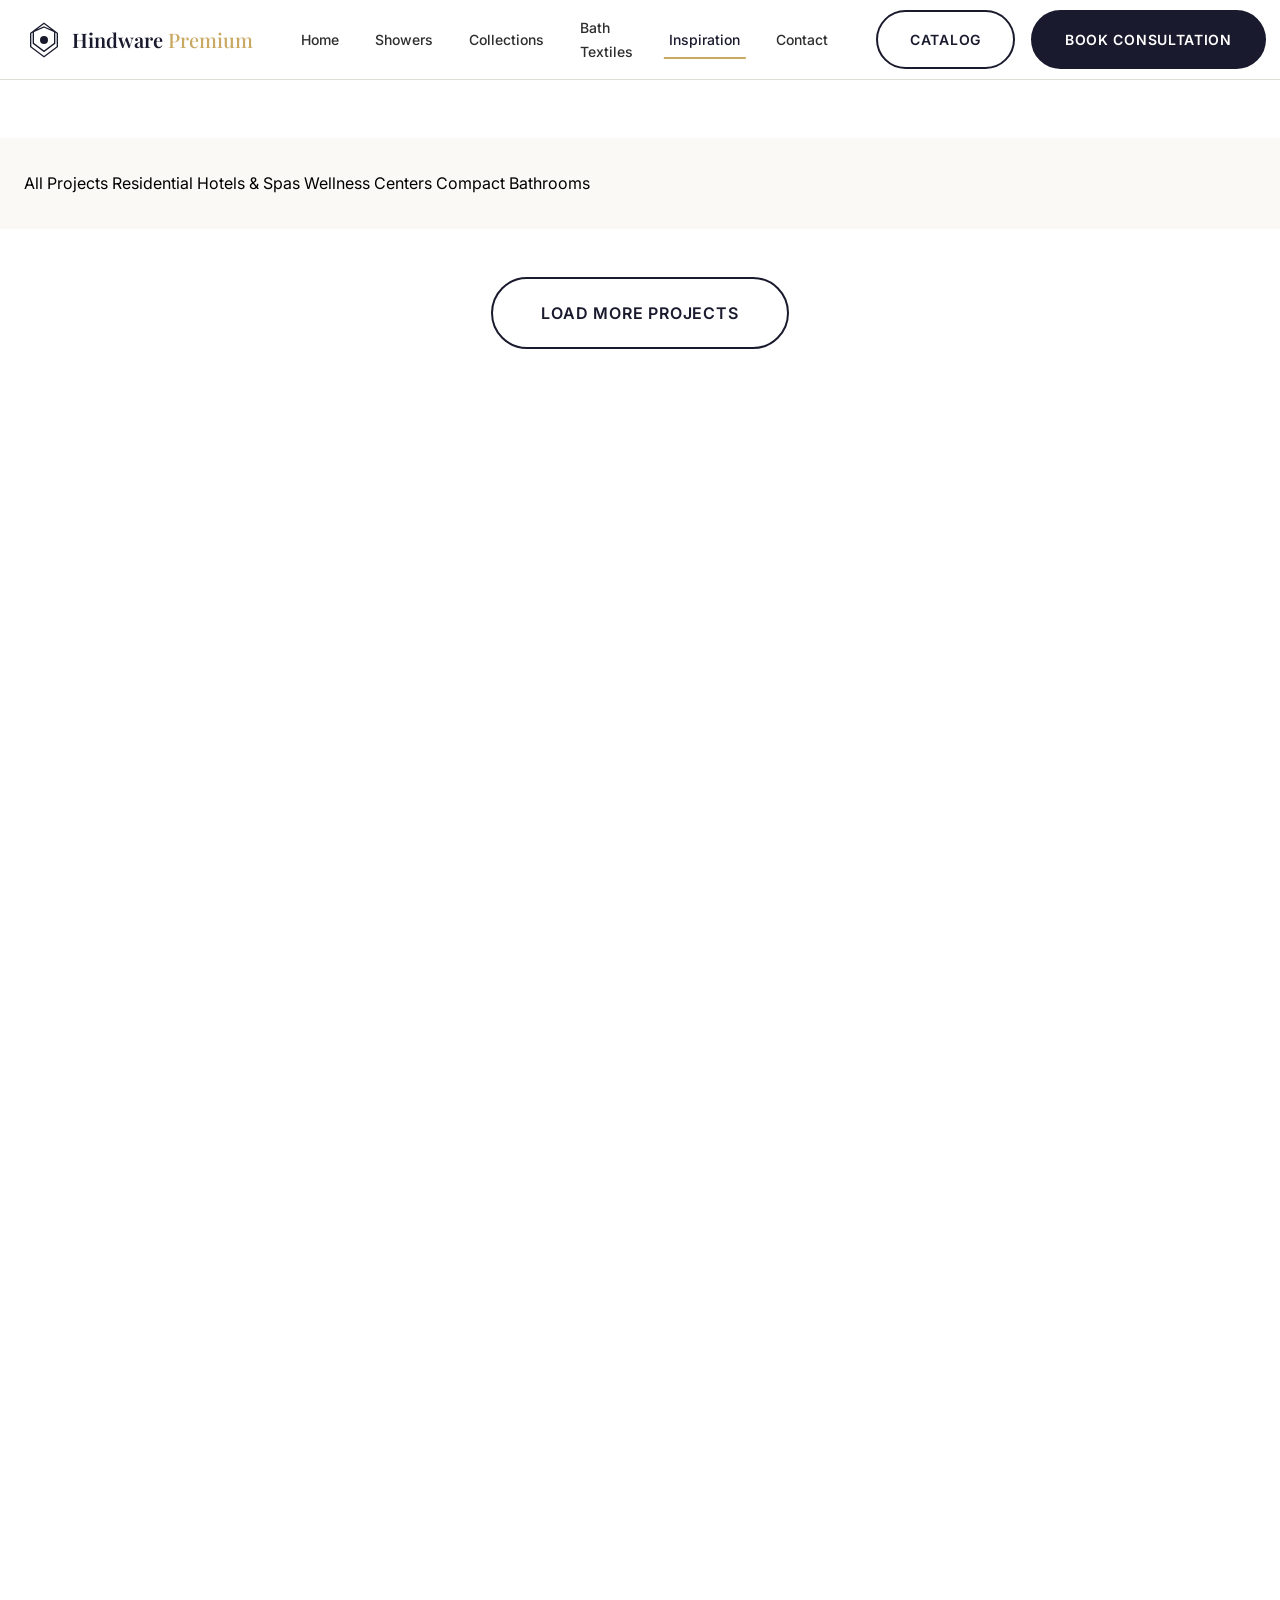
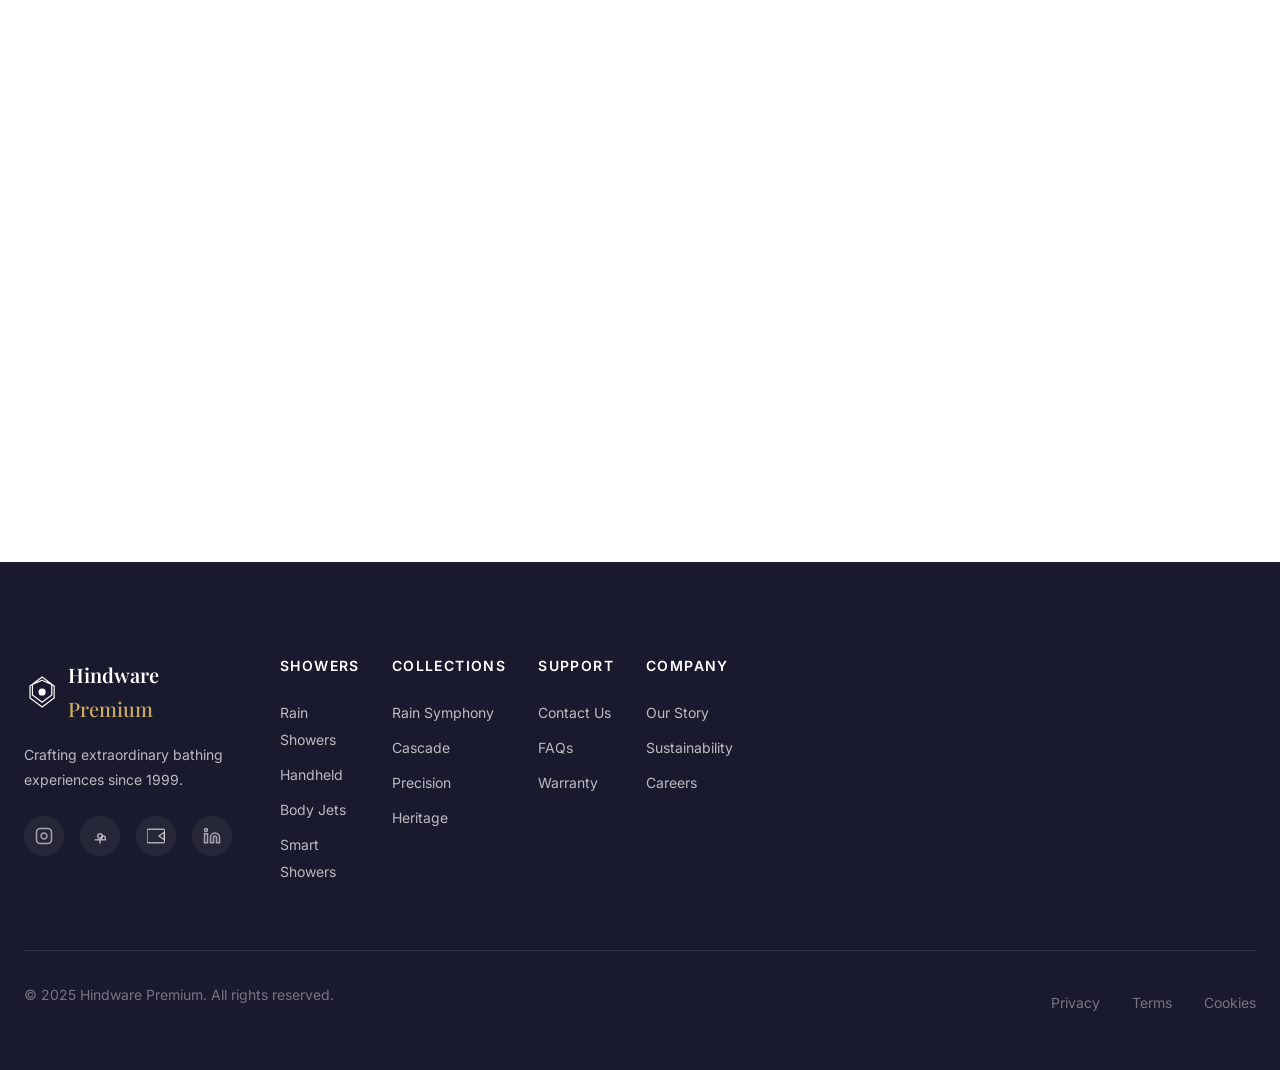
<file: pages/inspiration.html>
<!DOCTYPE html>
<html lang="en">
<head>
    <meta charset="UTF-8">
    <meta name="viewport" content="width=device-width, initial-scale=1.0">
    <meta name="description" content="Hindware Premium Inspiration Gallery - Discover stunning bathroom designs featuring our luxury showers and textiles. Get inspired for your dream bathroom.">
    <title>Inspiration Gallery | Hindware Premium</title>
    <link rel="preconnect" href="https://fonts.googleapis.com">
    <link rel="preconnect" href="https://fonts.gstatic.com" crossorigin>
    <link href="https://fonts.googleapis.com/css2?family=Playfair+Display:wght@400;500;600;700&family=Inter:wght@300;400;500;600&display=swap" rel="stylesheet">
    <link rel="stylesheet" href="../css/main.css">
    <link rel="stylesheet" href="../css/animations.css">
</head>
<body>
    <nav class="navbar" id="navbar">
        <div class="nav-container">
            <a href="../index.html" class="nav-logo" aria-label="Hindware Premium Home">
                <svg class="logo-icon" viewBox="0 0 60 60" aria-hidden="true">
                    <path d="M30 5L10 20v20l20 15 20-15V20L30 5zm0 5.5L46 17.5V35l-16 12-16-12V17.5L30 10.5z" fill="none" stroke="currentColor" stroke-width="2"/>
                    <circle cx="30" cy="30" r="6" fill="currentColor"/>
                </svg>
                <span class="logo-text">Hindware <span class="logo-premium">Premium</span></span>
            </a>
            <div class="nav-menu" id="navMenu">
                <ul class="nav-links">
                    <li><a href="../index.html" class="nav-link" data-page="home">Home</a></li>
                    <li><a href="showers.html" class="nav-link" data-page="showers">Showers</a></li>
                    <li><a href="collections.html" class="nav-link" data-page="collections">Collections</a></li>
                    <li><a href="textiles.html" class="nav-link" data-page="textiles">Bath Textiles</a></li>
                    <li><a href="inspiration.html" class="nav-link active" data-page="inspiration">Inspiration</a></li>
                    <li><a href="contact.html" class="nav-link" data-page="contact">Contact</a></li>
                </ul>
            </div>
            <div class="nav-actions">
                <a href="catalog.html" class="btn btn-outline">Catalog</a>
                <a href="contact.html" class="btn btn-primary">Book Consultation</a>
                <button class="nav-toggle" id="navToggle" aria-label="Toggle menu" aria-expanded="false"><span class="hamburger"></span></button>
            </div>
        </div>
    </nav>

    <main id="main-content">
        <header class="page-hero">
            <div class="page-hero-bg" style="background-image: url('https://images.unsplash.com/photo-1600585154526-990dced4db0d?w=1920&q=80')"></div>
            <div class="page-hero-overlay"></div>
            <div class="container">
                <div class="page-hero-content reveal">
                    <span class="page-hero-tag">Design Inspiration</span>
                    <h1 class="page-hero-title">Bathroom Gallery</h1>
                    <p class="page-hero-subtitle">Real projects showcasing Hindware Premium in luxurious bathrooms worldwide</p>
                </div>
            </div>
        </header>

        <section class="filter-bar" style="padding: var(--space-xl) 0; background: var(--color-off-white);">
            <div class="container">
                <div class="filter-tabs" role="tablist" aria-label="Project categories">
                    <button class="filter-tab active" role="tab" aria-selected="true" data-filter="all">All Projects</button>
                    <button class="filter-tab" role="tab" aria-selected="false" data-filter="residential">Residential</button>
                    <button class="filter-tab" role="tab" aria-selected="false" data-filter="hospitality">Hotels & Spas</button>
                    <button class="filter-tab" role="tab" aria-selected="false" data-filter="wellness">Wellness Centers</button>
                    <button class="filter-tab" role="tab" aria-selected="false" data-filter="compact">Compact Bathrooms</button>
                </div>
            </div>
        </section>

        <section class="gallery-section" aria-labelledby="gallery-title">
            <div class="container">
                <div class="gallery-grid" id="galleryGrid" role="list">
                    <!-- Rendered by JS -->
                </div>
                <div class="load-more-container" style="text-align: center; margin-top: var(--space-2xl);">
                    <button class="btn btn-outline btn-large" id="loadMore">Load More Projects</button>
                </div>
            </div>
        </section>

        <section class="design-tips" aria-labelledby="tips-title">
            <div class="container">
                <header class="section-header">
                    <h2 id="tips-title" class="section-title reveal">Design Tips from Our Experts</h2>
                </header>
                <div class="tips-grid">
                    <article class="tip-card reveal">
                        <div class="tip-icon"><svg viewBox="0 0 24 24" fill="none" stroke="currentColor" stroke-width="1.5"><circle cx="12" cy="12" r="10"/><path d="M12 6v6l4 2"/></svg></div>
                        <h3>Scale Your Shower</h3>
                        <p>Match rain head size to ceiling height. 300mm for 2.4m, 400mm for 2.7m, 500mm for 3m+ ceilings.</p>
                    </article>
                    <article class="tip-card reveal">
                        <div class="tip-icon"><svg viewBox="0 0 24 24" fill="none" stroke="currentColor" stroke-width="1.5"><path d="M12 22s8-4 8-10V5l-8-3-8 3v7c0 6 8 10 8 10z"/></svg></div>
                        <h3>Layer Your Lighting</h3>
                        <p>Combine chromotherapy with warm ambient (2700K) and task lighting. Dimmers are essential.</p>
                    </article>
                    <article class="tip-card reveal">
                        <div class="tip-icon"><svg viewBox="0 0 24 24" fill="none" stroke="currentColor" stroke-width="1.5"><rect x="3" y="3" width="18" height="18" rx="2"/></svg></div>
                        <h3>Coordinate Finishes</h3>
                        <p>Match shower hardware to faucets, towel bars, and cabinet hardware. Consistency creates luxury.</p>
                    </article>
                    <article class="tip-card reveal">
                        <div class="tip-icon"><svg viewBox="0 0 24 24" fill="none" stroke="currentColor" stroke-width="1.5"><path d="M3 9l9-7 9 7v11a2 2 0 0 1-2 2H5a2 2 0 0 1-2-2z"/></svg></div>
                        <h3>Textile Harmony</h3>
                        <p>Choose towel colors that complement tile undertones. Neutral tiles = colorful towels. Patterned tiles = solid towels.</p>
                    </article>
                    <article class="tip-card reveal">
                        <div class="tip-icon"><svg viewBox="0 0 24 24" fill="none" stroke="currentColor" stroke-width="1.5"><path d="M17 21v-2a4 4 0 0 0-4-4H5a4 4 0 0 0-4 4v2"/></svg></div>
                        <h3>Plan for Storage</h3>
                        <p>Integrate niches at shower height. Bench seating adds function and spa feel. Heated towel rails are worth it.</p>
                    </article>
                    <article class="tip-card reveal">
                        <div class="tip-icon"><svg viewBox="0 0 24 24" fill="none" stroke="currentColor" stroke-width="1.5"><path d="M12 22s8-4 8-10V5l-8-3-8 3v7c0 6 8 10 8 10z"/><path d="M2 12h20"/></svg></div>
                        <h3>Water Efficiency</h3>
                        <p>EcoFlow™ saves 40% water without compromising experience. Smart showers track usage for sustainability goals.</p>
                    </article>
                </div>
            </div>
        </section>

        <section class="cta-section">
            <div class="container">
                <div class="cta-content reveal">
                    <h2>Ready to Create Your Dream Bathroom?</h2>
                    <p>Our design consultants will help you plan every detail. Complimentary with any collection purchase.</p>
                    <a href="contact.html" class="btn btn-primary btn-large">Start Your Project</a>
                </div>
            </div>
        </section>
    </main>

    <footer class="footer" role="contentinfo">
        <div class="container">
            <div class="footer-grid">
                <div class="footer-brand">
                    <a href="../index.html" class="footer-logo" aria-label="Hindware Premium Home">
                        <svg class="logo-icon" viewBox="0 0 60 60" aria-hidden="true">
                            <path d="M30 5L10 20v20l20 15 20-15V20L30 5zm0 5.5L46 17.5V35l-16 12-16-12V17.5L30 10.5z" fill="none" stroke="currentColor" stroke-width="2"/>
                            <circle cx="30" cy="30" r="6" fill="currentColor"/>
                        </svg>
                        <span class="logo-text">Hindware <span class="logo-premium">Premium</span></span>
                    </a>
                    <p class="footer-tagline">Crafting extraordinary bathing experiences since 1999.</p>
                    <div class="social-links">
                        <a href="#" class="social-link" aria-label="Instagram"><svg viewBox="0 0 24 24" fill="none" stroke="currentColor" stroke-width="2"><rect x="2" y="2" width="20" height="20" rx="5"/><path d="M16 11.37A4 4 0 1 1 12.63 8 4 4 0 0 1 16 11.37z"/><line x1="17.5" y1="6.5" x2="17.51" y2="6.5"/></svg></a>
                        <a href="#" class="social-link" aria-label="Pinterest"><svg viewBox="0 0 24 24" fill="none" stroke="currentColor" stroke-width="2"><line x1="12" y1="17" x2="12" y2="22"/><path d="M5 17h14v-2.5a2.5 2.5 0 0 0-5 0V17"/><circle cx="12" cy="12" r="3"/></svg></a>
                        <a href="#" class="social-link" aria-label="YouTube"><svg viewBox="0 0 24 24" fill="none" stroke="currentColor" stroke-width="2"><path d="M2 3h20a2 2 0 0 1 2 2v14a2 2 0 0 1-2 2H2a2 2 0 0 1-2-2V5a2 2 0 0 1 2-2z"/><polygon points="23 7 16 12 23 17 23 7"/></svg></a>
                        <a href="#" class="social-link" aria-label="LinkedIn"><svg viewBox="0 0 24 24" fill="none" stroke="currentColor" stroke-width="2"><path d="M16 8a6 6 0 0 1 6 6v7h-4v-7a2 2 0 0 0-2-2 2 2 0 0 0-2 2v7h-4v-7a6 6 0 0 1 6-6z"/><rect x="2" y="9" width="4" height="12"/><circle cx="4" cy="4" r="2"/></svg></a>
                    </div>
                </div>
                <nav class="footer-nav" aria-label="Footer navigation">
                    <div class="footer-column"><h4>Showers</h4><ul><li><a href="showers.html?type=rain">Rain Showers</a></li><li><a href="showers.html?type=handheld">Handheld</a></li><li><a href="showers.html?type=body">Body Jets</a></li><li><a href="showers.html?type=digital">Smart Showers</a></li></ul></div>
                    <div class="footer-column"><h4>Collections</h4><ul><li><a href="collections.html#rain-symphony">Rain Symphony</a></li><li><a href="collections.html#cascade">Cascade</a></li><li><a href="collections.html#precision">Precision</a></li><li><a href="collections.html#heritage">Heritage</a></li></ul></div>
                    <div class="footer-column"><h4>Support</h4><ul><li><a href="contact.html">Contact Us</a></li><li><a href="faq.html">FAQs</a></li><li><a href="warranty.html">Warranty</a></li></ul></div>
                    <div class="footer-column"><h4>Company</h4><ul><li><a href="about.html">Our Story</a></li><li><a href="sustainability.html">Sustainability</a></li><li><a href="careers.html">Careers</a></li></ul></div>
                </nav>
            </div>
            <div class="footer-bottom">
                <p class="copyright">&copy; 2025 Hindware Premium. All rights reserved.</p>
                <div class="footer-legal"><a href="privacy.html">Privacy</a><a href="terms.html">Terms</a><a href="cookies.html">Cookies</a></div>
            </div>
        </div>
    </footer>

    <button class="back-to-top" id="backToTop" aria-label="Back to top"><svg viewBox="0 0 24 24" fill="none" stroke="currentColor" stroke-width="2"><path d="M18 15l-6-6-6 6"/></svg></button>

    <script src="../js/main.js"></script>
    <script src="../js/inspiration.js"></script>
</body>
</html>
</file>
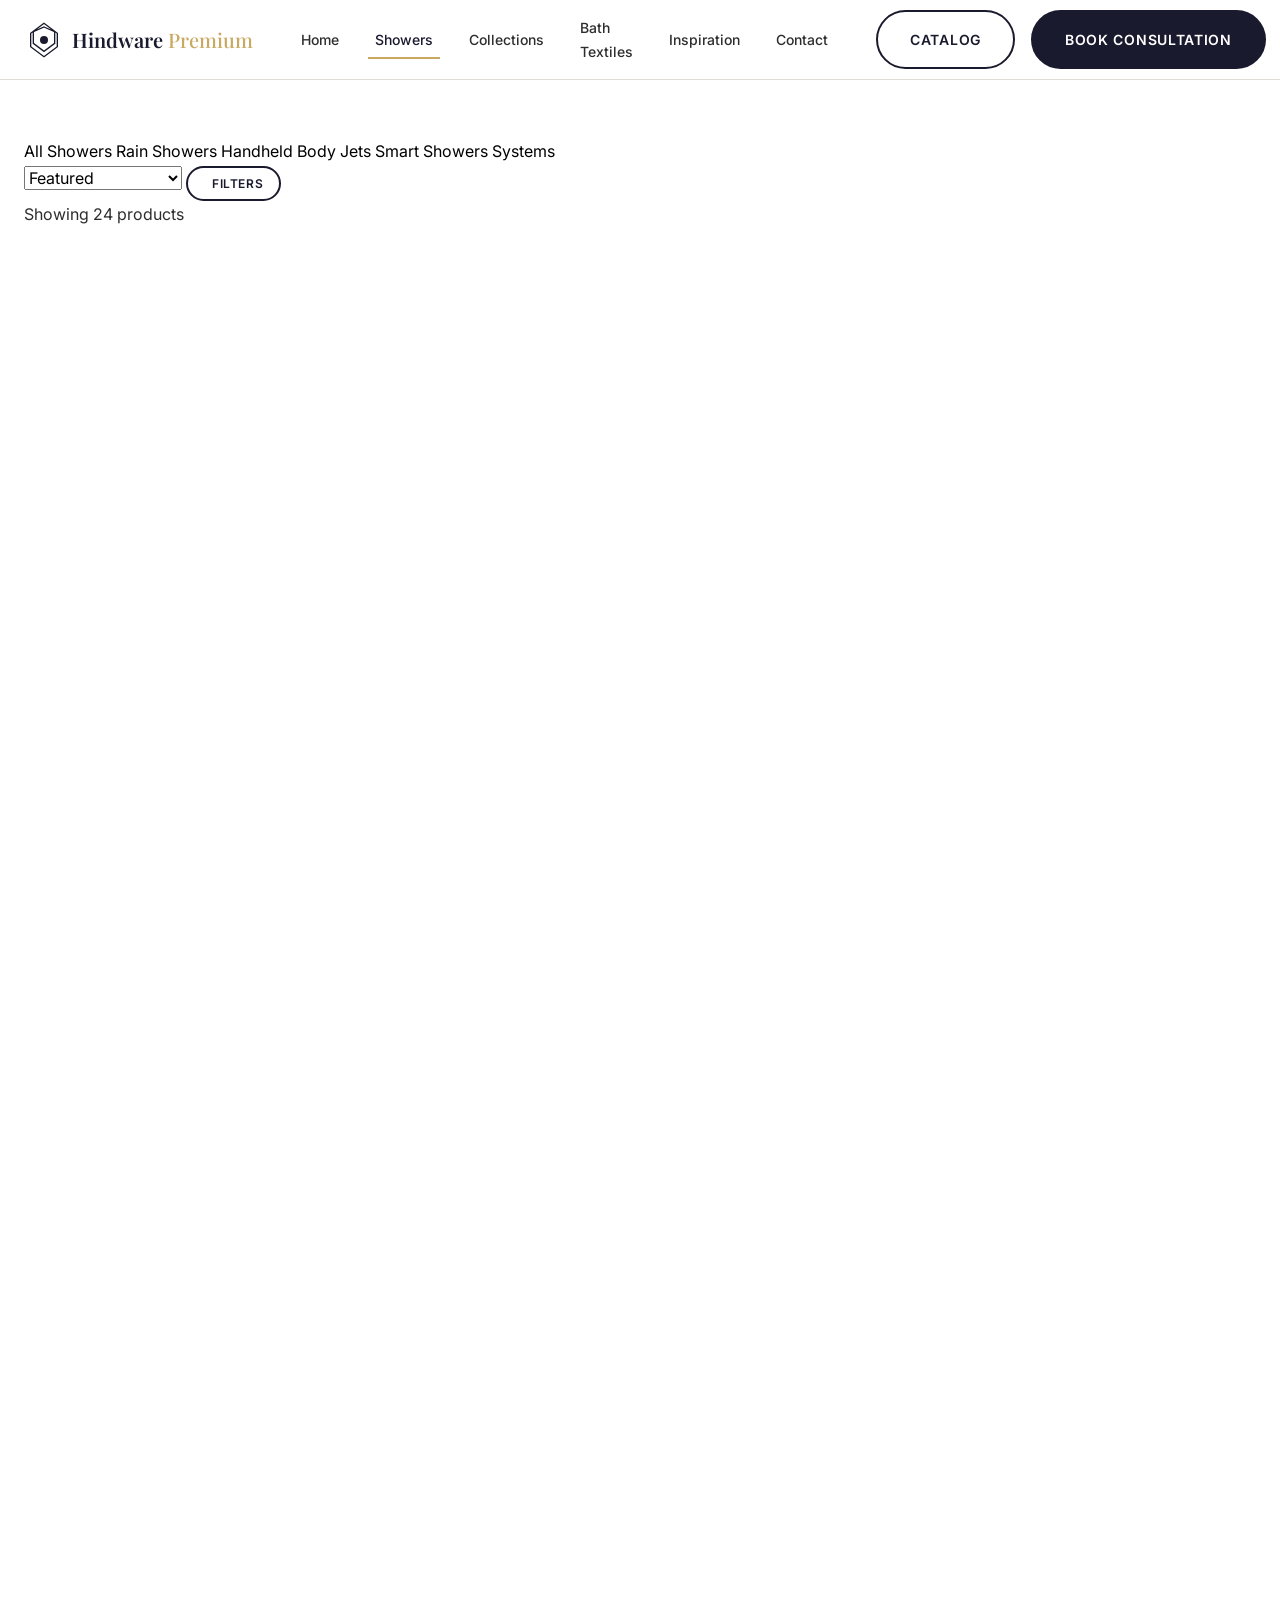
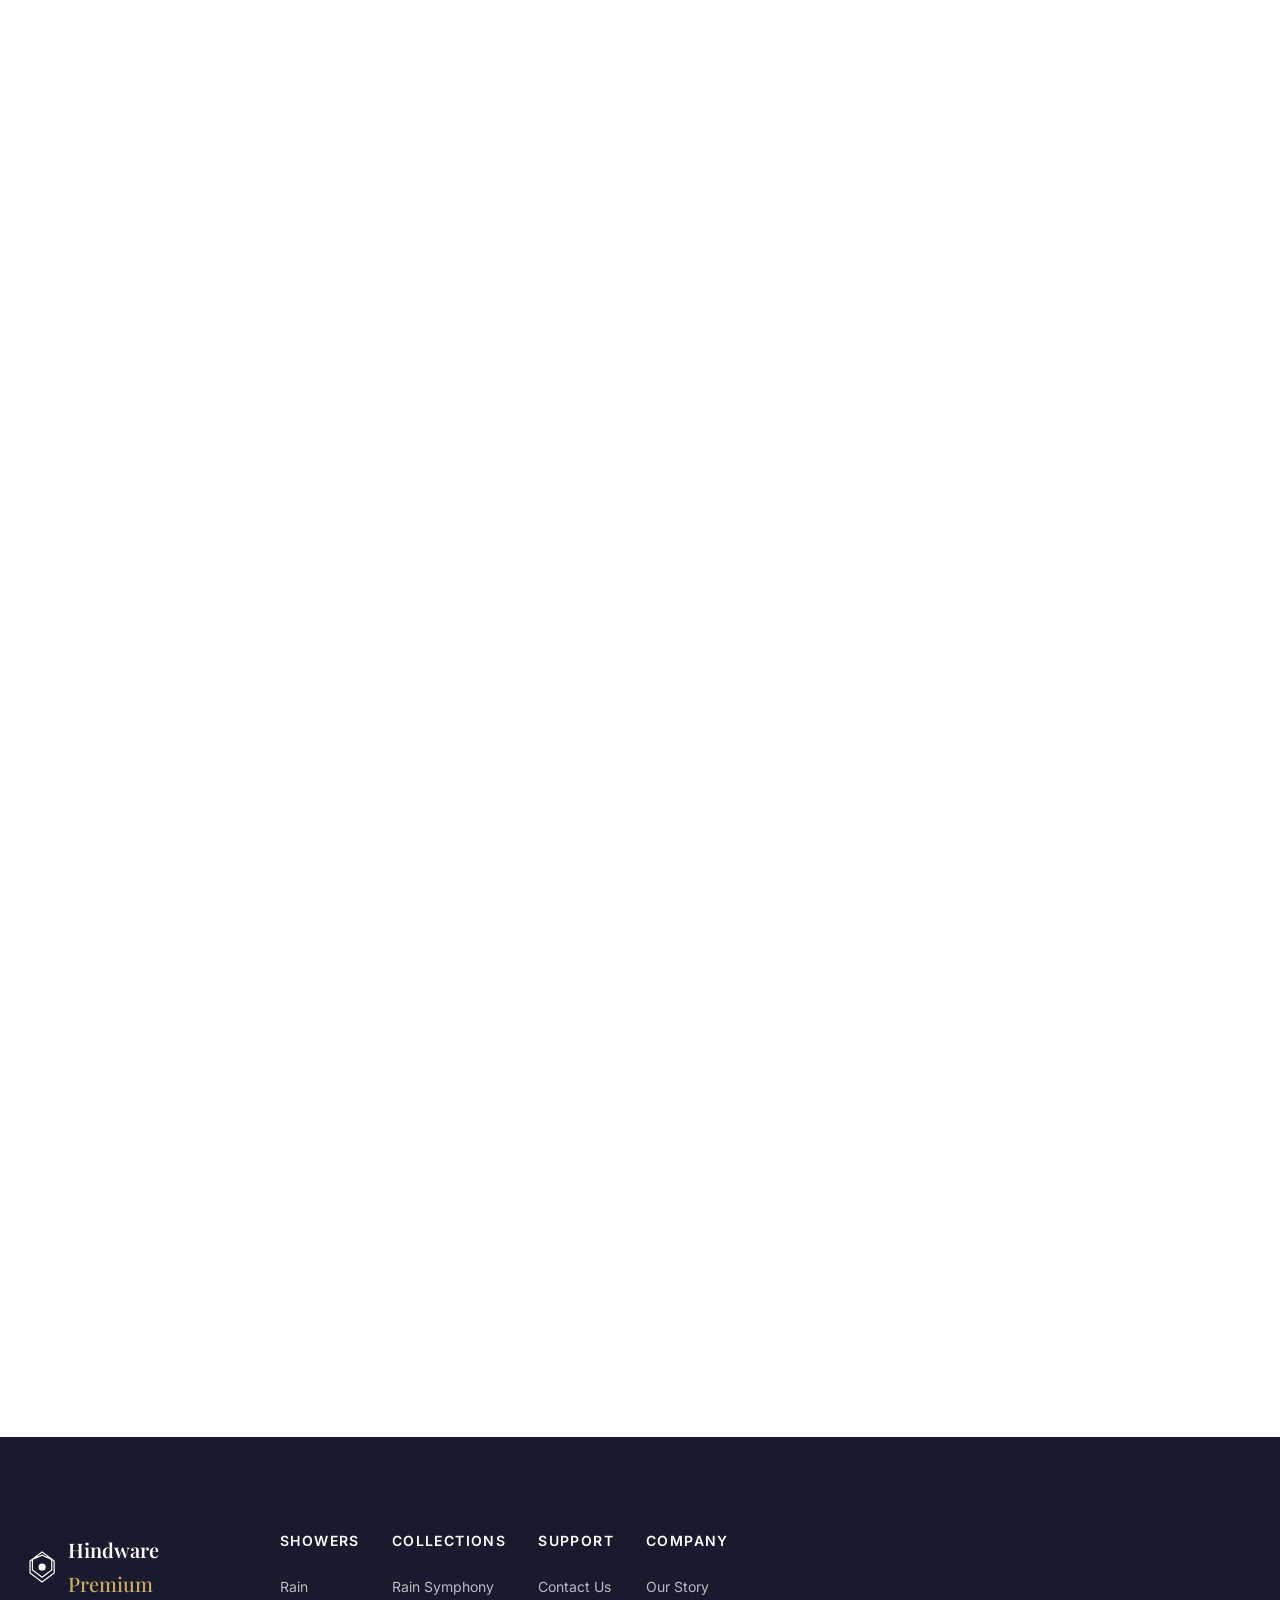
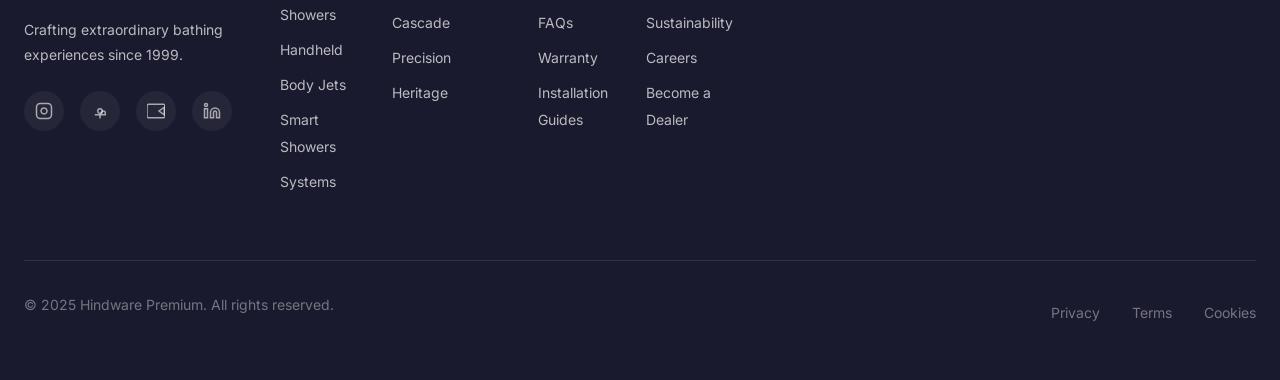
<file: pages/showers.html>
<!DOCTYPE html>
<html lang="en">
<head>
    <meta charset="UTF-8">
    <meta name="viewport" content="width=device-width, initial-scale=1.0">
    <meta name="description" content="Explore Hindware Premium's complete range of luxury bathroom showers including rain showers, handheld showers, body jets, smart showers, and complete shower systems.">
    <title>Shower Collections | Hindware Premium</title>
    <link rel="preconnect" href="https://fonts.googleapis.com">
    <link rel="preconnect" href="https://fonts.gstatic.com" crossorigin>
    <link href="https://fonts.googleapis.com/css2?family=Playfair+Display:wght@400;500;600;700&family=Inter:wght@300;400;500;600&display=swap" rel="stylesheet">
    <link rel="stylesheet" href="../css/main.css">
    <link rel="stylesheet" href="../css/animations.css">
</head>
<body>
    <nav class="navbar" id="navbar">
        <div class="nav-container">
            <a href="../index.html" class="nav-logo" aria-label="Hindware Premium Home">
                <svg class="logo-icon" viewBox="0 0 60 60" aria-hidden="true">
                    <path d="M30 5L10 20v20l20 15 20-15V20L30 5zm0 5.5L46 17.5V35l-16 12-16-12V17.5L30 10.5z" fill="none" stroke="currentColor" stroke-width="2"/>
                    <circle cx="30" cy="30" r="6" fill="currentColor"/>
                </svg>
                <span class="logo-text">Hindware <span class="logo-premium">Premium</span></span>
            </a>
            
            <div class="nav-menu" id="navMenu">
                <ul class="nav-links">
                    <li><a href="../index.html" class="nav-link" data-page="home">Home</a></li>
                    <li><a href="showers.html" class="nav-link active" data-page="showers">Showers</a></li>
                    <li><a href="collections.html" class="nav-link" data-page="collections">Collections</a></li>
                    <li><a href="textiles.html" class="nav-link" data-page="textiles">Bath Textiles</a></li>
                    <li><a href="inspiration.html" class="nav-link" data-page="inspiration">Inspiration</a></li>
                    <li><a href="contact.html" class="nav-link" data-page="contact">Contact</a></li>
                </ul>
            </div>
            
            <div class="nav-actions">
                <a href="catalog.html" class="btn btn-outline">Catalog</a>
                <a href="contact.html" class="btn btn-primary">Book Consultation</a>
                <button class="nav-toggle" id="navToggle" aria-label="Toggle menu" aria-expanded="false">
                    <span class="hamburger"></span>
                </button>
            </div>
        </div>
    </nav>

    <main id="main-content">
        <!-- Page Hero -->
        <header class="page-hero">
            <div class="page-hero-bg" style="background-image: url('https://images.unsplash.com/photo-1584622650111-993a426fbf0a?w=1920&q=80')"></div>
            <div class="page-hero-overlay"></div>
            <div class="container">
                <div class="page-hero-content reveal">
                    <span class="page-hero-tag">Our Products</span>
                    <h1 class="page-hero-title">Shower Collections</h1>
                    <p class="page-hero-subtitle">Discover the perfect shower for your sanctuary. From invigorating rain to therapeutic body jets.</p>
                </div>
            </div>
        </header>

        <!-- Filter Bar -->
        <div class="filter-bar" aria-label="Product filters">
            <div class="container">
                <div class="filter-tabs" role="tablist" aria-label="Shower categories">
                    <button class="filter-tab active" role="tab" aria-selected="true" data-filter="all">All Showers</button>
                    <button class="filter-tab" role="tab" aria-selected="false" data-filter="rain">Rain Showers</button>
                    <button class="filter-tab" role="tab" aria-selected="false" data-filter="handheld">Handheld</button>
                    <button class="filter-tab" role="tab" aria-selected="false" data-filter="body">Body Jets</button>
                    <button class="filter-tab" role="tab" aria-selected="false" data-filter="digital">Smart Showers</button>
                    <button class="filter-tab" role="tab" aria-selected="false" data-filter="combo">Systems</button>
                </div>
                
                <div class="filter-actions">
                    <select class="filter-select" id="sortSelect" aria-label="Sort products">
                        <option value="featured">Featured</option>
                        <option value="price-low">Price: Low to High</option>
                        <option value="price-high">Price: High to Low</option>
                        <option value="newest">Newest First</option>
                        <option value="rating">Top Rated</option>
                    </select>
                    <button class="btn btn-outline btn-sm" id="filterToggle" aria-expanded="false" aria-controls="filterPanel">
                        <svg viewBox="0 0 24 24" fill="none" stroke="currentColor" stroke-width="2" aria-hidden="true"><polygon points="22 3 2 3 10 12.46 10 19 14 21 14 12.46 22 3"/></svg>
                        Filters
                    </button>
                </div>
            </div>
            
            <!-- Mobile Filter Panel -->
            <div class="filter-panel" id="filterPanel" role="dialog" aria-label="Filter options" hidden>
                <div class="filter-panel-header">
                    <h3>Filters</h3>
                    <button class="filter-panel-close" aria-label="Close filters">&times;</button>
                </div>
                <div class="filter-panel-content">
                    <fieldset class="filter-group">
                        <legend>Price Range</legend>
                        <div class="price-range">
                            <input type="range" id="priceMin" min="0" max="200000" value="0" aria-label="Minimum price">
                            <input type="range" id="priceMax" min="0" max="200000" value="200000" aria-label="Maximum price">
                            <div class="price-inputs">
                                <label>₹<input type="number" id="priceMinInput" value="0" min="0" max="200000" step="1000"></label>
                                <span>–</span>
                                <label>₹<input type="number" id="priceMaxInput" value="200000" min="0" max="200000" step="1000"></label>
                            </div>
                        </div>
                    </fieldset>
                    
                    <fieldset class="filter-group">
                        <legend>Finish</legend>
                        <div class="filter-options">
                            <label class="filter-option"><input type="checkbox" value="chrome"> Chrome</label>
                            <label class="filter-option"><input type="checkbox" value="brushed-nickel"> Brushed Nickel</label>
                            <label class="filter-option"><input type="checkbox" value="matte-black"> Matte Black</label>
                            <label class="filter-option"><input type="checkbox" value="brushed-gold"> Brushed Gold</label>
                            <label class="filter-option"><input type="checkbox" value="gunmetal"> Gunmetal</label>
                        </div>
                    </fieldset>
                    
                    <fieldset class="filter-group">
                        <legend>Features</legend>
                        <div class="filter-options">
                            <label class="filter-option"><input type="checkbox" value="thermostatic"> Thermostatic Control</label>
                            <label class="filter-option"><input type="checkbox" value="water-saving"> Water Saving</label>
                            <label class="filter-option"><input type="checkbox" value="chromotherapy"> Chromotherapy</label>
                            <label class="filter-option"><input type="checkbox" value="smart"> Smart Control</label>
                            <label class="filter-option"><input type="checkbox" value="easy-clean"> Easy Clean Nozzles</label>
                        </div>
                    </fieldset>
                    
                    <div class="filter-panel-actions">
                        <button class="btn btn-outline" id="clearFilters">Clear All</button>
                        <button class="btn btn-primary" id="applyFilters">Apply Filters</button>
                    </div>
                </div>
            </div>
        </div>

        <!-- Product Grid -->
        <section class="product-section" aria-labelledby="products-heading">
            <div class="container">
                <div class="product-toolbar">
                    <p class="product-count" id="productCount">Showing 24 products</p>
                    <div class="view-toggle" role="group" aria-label="View options">
                        <button class="view-btn active" data-view="grid" aria-label="Grid view"><svg viewBox="0 0 24 24" fill="none" stroke="currentColor" stroke-width="2"><rect x="3" y="3" width="7" height="7"/><rect x="14" y="3" width="7" height="7"/><rect x="3" y="14" width="7" height="7"/><rect x="14" y="14" width="7" height="7"/></svg></button>
                        <button class="view-btn" data-view="list" aria-label="List view"><svg viewBox="0 0 24 24" fill="none" stroke="currentColor" stroke-width="2"><line x1="3" y1="6" x2="21" y2="6"/><line x1="3" y1="12" x2="21" y2="12"/><line x1="3" y1="18" x2="21" y2="18"/></svg></button>
                    </div>
                </div>
                
                <div class="product-grid" id="productGrid" role="list">
                    <!-- Products will be rendered by JavaScript -->
                </div>
                
                <div class="pagination" id="pagination" aria-label="Pagination">
                    <!-- Pagination will be rendered by JavaScript -->
                </div>
            </div>
        </section>

        <!-- Comparison Table -->
        <section class="comparison-section" aria-labelledby="comparison-heading">
            <div class="container">
                <header class="section-header">
                    <h2 id="comparison-heading" class="section-title reveal">Quick Comparison</h2>
                    <p class="section-subtitle reveal">Compare key features across our shower categories</p>
                </header>
                
                <div class="comparison-table-wrapper reveal">
                    <table class="comparison-table">
                        <thead>
                            <tr>
                                <th>Feature</th>
                                <th>Rain Showers</th>
                                <th>Handheld</th>
                                <th>Body Jets</th>
                                <th>Smart Showers</th>
                                <th>Complete Systems</th>
                            </tr>
                        </thead>
                        <tbody>
                            <tr>
                                <td>Primary Use</td>
                                <td>Overhead rainfall experience</td>
                                <td>Versatile targeted rinsing</td>
                                <td>Hydrotherapy massage</td>
                                <td>Personalized presets</td>
                                <td>Full shower ensemble</td>
                            </tr>
                            <tr>
                                <td>Mounting</td>
                                <td>Ceiling / Wall</td>
                                <td>Wall with sliding rail</td>
                                <td>Flush wall mount</td>
                                <td>Wall / Ceiling</td>
                                <td>Multiple points</td>
                            </tr>
                            <tr>
                                <td>Spray Patterns</td>
                                <td>1-3 patterns</td>
                                <td>3-5 patterns</td>
                                <td>Pulsating / Steady</td>
                                <td>Unlimited via app</td>
                                <td>All combined</td>
                            </tr>
                            <tr>
                                <td>Water Efficiency</td>
                                <td>EcoFlow™ available</td>
                                <td>EcoFlow™ standard</td>
                                <td>Zone control</td>
                                <td>EcoSense™ monitoring</td>
                                <td>Optimized system</td>
                            </tr>
                            <tr>
                                <td>Installation</td>
                                <td>EasyFit™ 30 min</td>
                                <td>EasyFit™ 20 min</td>
                                <td>Professional recommended</td>
                                <td>Professional required</td>
                                <td>Professional required</td>
                            </tr>
                            <tr>
                                <td>Price Range</td>
                                <td>₹25,000 - ₹1,20,000</td>
                                <td>₹8,000 - ₹45,000</td>
                                <td>₹15,000 - ₹80,000</td>
                                <td>₹65,000 - ₹2,50,000</td>
                                <td>₹85,000 - ₹4,00,000</td>
                            </tr>
                        </tbody>
                    </table>
                </div>
            </div>
        </section>

        <!-- Buying Guide -->
        <section class="buying-guide" aria-labelledby="guide-heading">
            <div class="container">
                <header class="section-header">
                    <h2 id="guide-heading" class="section-title reveal">Shower Buying Guide</h2>
                    <p class="section-subtitle reveal">Everything you need to know to choose the perfect shower</p>
                </header>
                
                <div class="guide-grid">
                    <article class="guide-card reveal">
                        <div class="guide-icon">
                            <svg viewBox="0 0 24 24" fill="none" stroke="currentColor" stroke-width="1.5"><path d="M3 9l9-7 9 7v11a2 2 0 0 1-2 2H5a2 2 0 0 1-2-2z"/><polyline points="9 22 9 12 15 12 15 22"/></svg>
                        </div>
                        <h3>Measure Your Space</h3>
                        <p>Consider ceiling height, wall distance, and existing plumbing. Rain showers need minimum 2.1m ceiling height for optimal experience.</p>
                    </article>
                    
                    <article class="guide-card reveal">
                        <div class="guide-icon">
                            <svg viewBox="0 0 24 24" fill="none" stroke="currentColor" stroke-width="1.5"><path d="M12 22s8-4 8-10V5l-8-3-8 3v7c0 6 8 10 8 10z"/></svg>
                        </div>
                        <h3>Check Water Pressure</h3>
                        <p>Most premium showers require 1.5-3 bar pressure. Our digital showers work from 0.5 bar with built-in pumps.</p>
                    </article>
                    
                    <article class="guide-card reveal">
                        <div class="guide-icon">
                            <svg viewBox="0 0 24 24" fill="none" stroke="currentColor" stroke-width="1.5"><circle cx="12" cy="12" r="10"/><path d="M12 6v6l4 2"/></svg>
                        </div>
                        <h3>Consider Your Routine</h3>
                        <p>Morning rush? Quick-set digital presets. Evening unwind? Rain + body jets combo. Family? Handheld + rain dual system.</p>
                    </article>
                    
                    <article class="guide-card reveal">
                        <div class="guide-icon">
                            <svg viewBox="0 0 24 24" fill="none" stroke="currentColor" stroke-width="1.5"><path d="M21 16V8a2 2 0 0 0-1-1.73l-7-4a2 2 0 0 0-2 0l-7 4A2 2 0 0 0 3 8v8a2 2 0 0 0 1 1.73l7 4a2 2 0 0 0 2 0l7-4A2 2 0 0 0 21 16z"/></svg>
                        </div>
                        <h3>Match Your Style</h3>
                        <p>Choose finishes that complement your bathroom: Chrome for classic, Matte Black for modern, Brushed Gold for luxury.</p>
                    </article>
                </div>
            </div>
        </section>

        <!-- CTA -->
        <section class="cta-section">
            <div class="container">
                <div class="cta-content reveal">
                    <h2>Need Help Choosing?</h2>
                    <p>Book a free consultation with our shower experts. We'll help you find the perfect system for your space and budget.</p>
                    <a href="contact.html" class="btn btn-primary btn-large">Book Free Consultation</a>
                </div>
            </div>
        </section>
    </main>

    <footer class="footer" role="contentinfo">
        <div class="container">
            <div class="footer-grid">
                <div class="footer-brand">
                    <a href="../index.html" class="footer-logo" aria-label="Hindware Premium Home">
                        <svg class="logo-icon" viewBox="0 0 60 60" aria-hidden="true">
                            <path d="M30 5L10 20v20l20 15 20-15V20L30 5zm0 5.5L46 17.5V35l-16 12-16-12V17.5L30 10.5z" fill="none" stroke="currentColor" stroke-width="2"/>
                            <circle cx="30" cy="30" r="6" fill="currentColor"/>
                        </svg>
                        <span class="logo-text">Hindware <span class="logo-premium">Premium</span></span>
                    </a>
                    <p class="footer-tagline">Crafting extraordinary bathing experiences since 1999.</p>
                    <div class="social-links">
                        <a href="#" class="social-link" aria-label="Instagram"><svg viewBox="0 0 24 24" fill="none" stroke="currentColor" stroke-width="2"><rect x="2" y="2" width="20" height="20" rx="5"/><path d="M16 11.37A4 4 0 1 1 12.63 8 4 4 0 0 1 16 11.37z"/><line x1="17.5" y1="6.5" x2="17.51" y2="6.5"/></svg></a>
                        <a href="#" class="social-link" aria-label="Pinterest"><svg viewBox="0 0 24 24" fill="none" stroke="currentColor" stroke-width="2"><line x1="12" y1="17" x2="12" y2="22"/><path d="M5 17h14v-2.5a2.5 2.5 0 0 0-5 0V17"/><circle cx="12" cy="12" r="3"/></svg></a>
                        <a href="#" class="social-link" aria-label="YouTube"><svg viewBox="0 0 24 24" fill="none" stroke="currentColor" stroke-width="2"><path d="M2 3h20a2 2 0 0 1 2 2v14a2 2 0 0 1-2 2H2a2 2 0 0 1-2-2V5a2 2 0 0 1 2-2z"/><polygon points="23 7 16 12 23 17 23 7"/></svg></a>
                        <a href="#" class="social-link" aria-label="LinkedIn"><svg viewBox="0 0 24 24" fill="none" stroke="currentColor" stroke-width="2"><path d="M16 8a6 6 0 0 1 6 6v7h-4v-7a2 2 0 0 0-2-2 2 2 0 0 0-2 2v7h-4v-7a6 6 0 0 1 6-6z"/><rect x="2" y="9" width="4" height="12"/><circle cx="4" cy="4" r="2"/></svg></a>
                    </div>
                </div>
                <nav class="footer-nav" aria-label="Footer navigation">
                    <div class="footer-column"><h4>Showers</h4><ul><li><a href="showers.html?type=rain">Rain Showers</a></li><li><a href="showers.html?type=handheld">Handheld</a></li><li><a href="showers.html?type=body">Body Jets</a></li><li><a href="showers.html?type=digital">Smart Showers</a></li><li><a href="showers.html?type=combo">Systems</a></li></ul></div>
                    <div class="footer-column"><h4>Collections</h4><ul><li><a href="collection-detail.html?id=rain-symphony">Rain Symphony</a></li><li><a href="collection-detail.html?id=cascade">Cascade</a></li><li><a href="collection-detail.html?id=precision">Precision</a></li><li><a href="collection-detail.html?id=heritage">Heritage</a></li></ul></div>
                    <div class="footer-column"><h4>Support</h4><ul><li><a href="contact.html">Contact Us</a></li><li><a href="faq.html">FAQs</a></li><li><a href="warranty.html">Warranty</a></li><li><a href="installation.html">Installation Guides</a></li></ul></div>
                    <div class="footer-column"><h4>Company</h4><ul><li><a href="about.html">Our Story</a></li><li><a href="sustainability.html">Sustainability</a></li><li><a href="careers.html">Careers</a></li><li><a href="dealers.html">Become a Dealer</a></li></ul></div>
                </nav>
            </div>
            <div class="footer-bottom">
                <p class="copyright">&copy; 2025 Hindware Premium. All rights reserved.</p>
                <div class="footer-legal"><a href="privacy.html">Privacy</a><a href="terms.html">Terms</a><a href="cookies.html">Cookies</a></div>
            </div>
        </div>
    </footer>

    <button class="back-to-top" id="backToTop" aria-label="Back to top"><svg viewBox="0 0 24 24" fill="none" stroke="currentColor" stroke-width="2"><path d="M18 15l-6-6-6 6"/></svg></button>

    <script src="../js/main.js"></script>
    <script src="../js/showers.js"></script>
</body>
</html>
</file>
<file: css/main.css>
/* ==========================================================================
   HINDWARE PREMIUM - MAIN STYLESHEET
   ========================================================================== */

/* CSS Custom Properties */
:root {
    /* Colors */
    --color-primary: #1a1a2e;
    --color-primary-light: #2d2d4a;
    --color-secondary: #c9a962;
    --color-secondary-dark: #b8954f;
    --color-secondary-light: #e8d5a8;
    --color-accent: #d4a574;
    --color-white: #ffffff;
    --color-off-white: #faf9f6;
    --color-light-gray: #f0efe8;
    --color-gray: #e0ddd5;
    --color-medium-gray: #99968d;
    --color-dark-gray: #66645c;
    --color-text: #2d2d2d;
    --color-text-light: #5a5852;
    --color-text-muted: #888680;
    --color-error: #c0392b;
    --color-success: #27ae60;
    
    /* Gradients */
    --gradient-primary: linear-gradient(135deg, var(--color-primary) 0%, var(--color-primary-light) 100%);
    --gradient-secondary: linear-gradient(135deg, var(--color-secondary) 0%, var(--color-accent) 100%);
    --gradient-hero: linear-gradient(180deg, rgba(26, 26, 46, 0.85) 0%, rgba(26, 26, 46, 0.6) 50%, rgba(26, 26, 46, 0.9) 100%);
    --gradient-gold: linear-gradient(135deg, #c9a962 0%, #e8d5a8 50%, #c9a962 100%);
    
    /* Typography */
    --font-heading: 'Playfair Display', Georgia, serif;
    --font-body: 'Inter', -apple-system, BlinkMacSystemFont, 'Segoe UI', sans-serif;
    --font-size-xs: 0.75rem;
    --font-size-sm: 0.875rem;
    --font-size-base: 1rem;
    --font-size-lg: 1.125rem;
    --font-size-xl: 1.25rem;
    --font-size-2xl: 1.5rem;
    --font-size-3xl: 2rem;
    --font-size-4xl: 2.5rem;
    --font-size-5xl: 3.5rem;
    --font-size-6xl: 4.5rem;
    
    /* Spacing */
    --space-xs: 0.25rem;
    --space-sm: 0.5rem;
    --space-md: 1rem;
    --space-lg: 1.5rem;
    --space-xl: 2rem;
    --space-2xl: 3rem;
    --space-3xl: 4rem;
    --space-4xl: 6rem;
    
    /* Layout */
    --container-max: 1320px;
    --container-padding: 1.5rem;
    --header-height: 80px;
    
    /* Shadows */
    --shadow-sm: 0 1px 3px rgba(0, 0, 0, 0.05);
    --shadow-md: 0 4px 12px rgba(0, 0, 0, 0.08);
    --shadow-lg: 0 12px 32px rgba(0, 0, 0, 0.1);
    --shadow-xl: 0 20px 48px rgba(0, 0, 0, 0.12);
    --shadow-gold: 0 8px 32px rgba(201, 169, 98, 0.3);
    
    /* Transitions */
    --transition-fast: 150ms ease;
    --transition-base: 300ms ease;
    --transition-slow: 500ms ease;
    --transition-spring: 400ms cubic-bezier(0.34, 1.56, 0.64, 1);
    
    /* Border Radius */
    --radius-sm: 4px;
    --radius-md: 8px;
    --radius-lg: 16px;
    --radius-xl: 24px;
    --radius-full: 9999px;
    
    /* Z-Index */
    --z-dropdown: 100;
    --z-sticky: 200;
    --z-modal: 300;
    --z-toast: 400;
}

/* Dark mode variables */
@media (prefers-color-scheme: dark) {
    :root {
        --color-primary: #faf9f6;
        --color-primary-light: #f0efe8;
        --color-text: #faf9f6;
        --color-text-light: #e0ddd5;
        --color-text-muted: #99968d;
        --color-off-white: #1a1a2e;
        --color-light-gray: #2d2d4a;
        --color-gray: #3d3d5a;
    }
}

/* ==========================================================================
   RESET & BASE
   ========================================================================== */

*, *::before, *::after {
    box-sizing: border-box;
    margin: 0;
    padding: 0;
}

html {
    font-size: 16px;
    scroll-behavior: smooth;
    -webkit-font-smoothing: antialiased;
    -moz-osx-font-smoothing: grayscale;
}

@media (max-width: 768px) {
    html { font-size: 14px; }
}

body {
    font-family: var(--font-body);
    font-size: var(--font-size-base);
    line-height: 1.7;
    color: var(--color-text);
    background-color: var(--color-white);
    overflow-x: hidden;
}

img {
    max-width: 100%;
    height: auto;
    display: block;
}

a {
    color: inherit;
    text-decoration: none;
}

ul, ol {
    list-style: none;
}

button {
    font-family: inherit;
    font-size: inherit;
    border: none;
    background: none;
    cursor: pointer;
}

input, textarea, select {
    font-family: inherit;
    font-size: inherit;
}

.visually-hidden {
    position: absolute;
    width: 1px;
    height: 1px;
    padding: 0;
    margin: -1px;
    overflow: hidden;
    clip: rect(0, 0, 0, 0);
    white-space: nowrap;
    border: 0;
}

/* ==========================================================================
   TYPOGRAPHY
   ========================================================================== */

h1, h2, h3, h4, h5, h6 {
    font-family: var(--font-heading);
    font-weight: 500;
    line-height: 1.2;
    color: var(--color-primary);
}

h1 { font-size: var(--font-size-5xl); }
h2 { font-size: var(--font-size-4xl); }
h3 { font-size: var(--font-size-3xl); }
h4 { font-size: var(--font-size-2xl); }
h5 { font-size: var(--font-size-xl); }
h6 { font-size: var(--font-size-lg); }

@media (max-width: 768px) {
    h1 { font-size: var(--font-size-4xl); }
    h2 { font-size: var(--font-size-3xl); }
    h3 { font-size: var(--font-size-2xl); }
    h4 { font-size: var(--font-size-xl); }
}

p {
    margin-bottom: var(--space-md);
}

.highlight {
    background: var(--gradient-gold);
    -webkit-background-clip: text;
    -webkit-text-fill-color: transparent;
    background-clip: text;
}

.section-tag {
    display: inline-block;
    font-size: var(--font-size-sm);
    font-weight: 600;
    letter-spacing: 0.2em;
    text-transform: uppercase;
    color: var(--color-secondary);
    margin-bottom: var(--space-sm);
}

.section-title {
    margin-bottom: var(--space-sm);
}

.section-subtitle {
    font-size: var(--font-size-lg);
    color: var(--color-text-light);
    max-width: 700px;
}

/* ==========================================================================
   CONTAINER
   ========================================================================== */

.container {
    width: 100%;
    max-width: var(--container-max);
    margin: 0 auto;
    padding: 0 var(--container-padding);
}

/* ==========================================================================
   BUTTONS
   ========================================================================== */

.btn {
    display: inline-flex;
    align-items: center;
    justify-content: center;
    gap: var(--space-sm);
    padding: var(--space-md) var(--space-xl);
    font-size: var(--font-size-sm);
    font-weight: 600;
    letter-spacing: 0.05em;
    text-transform: uppercase;
    border-radius: var(--radius-full);
    transition: all var(--transition-base);
    white-space: nowrap;
}

.btn:focus-visible {
    outline: 2px solid var(--color-secondary);
    outline-offset: 3px;
}

.btn-primary {
    background: var(--color-primary);
    color: var(--color-white);
    border: 2px solid var(--color-primary);
}

.btn-primary:hover {
    background: var(--color-primary-light);
    border-color: var(--color-primary-light);
    transform: translateY(-2px);
    box-shadow: var(--shadow-lg);
}

.btn-secondary {
    background: var(--color-secondary);
    color: var(--color-primary);
    border: 2px solid var(--color-secondary);
}

.btn-secondary:hover {
    background: var(--color-secondary-dark);
    border-color: var(--color-secondary-dark);
    transform: translateY(-2px);
    box-shadow: var(--shadow-gold);
}

.btn-outline {
    background: transparent;
    color: var(--color-primary);
    border: 2px solid var(--color-primary);
}

.btn-outline:hover {
    background: var(--color-primary);
    color: var(--color-white);
}

.btn-white {
    background: var(--color-white);
    color: var(--color-primary);
    border: 2px solid var(--color-white);
}

.btn-white:hover {
    background: transparent;
    color: var(--color-white);
}

.btn-large {
    padding: var(--space-lg) var(--space-2xl);
    font-size: var(--font-size-base);
}

.btn-sm {
    padding: var(--space-sm) var(--space-md);
    font-size: var(--font-size-xs);
}

.btn:disabled {
    opacity: 0.5;
    cursor: not-allowed;
    transform: none !important;
}

/* ==========================================================================
   NAVIGATION
   ========================================================================== */

.navbar {
    position: fixed;
    top: 0;
    left: 0;
    right: 0;
    height: var(--header-height);
    background: rgba(255, 255, 255, 0.95);
    backdrop-filter: blur(20px);
    border-bottom: 1px solid var(--color-gray);
    z-index: var(--z-sticky);
    transition: all var(--transition-base);
}

.navbar.scrolled {
    box-shadow: var(--shadow-md);
    background: rgba(255, 255, 255, 0.98);
}

.nav-container {
    max-width: var(--container-max);
    margin: 0 auto;
    padding: 0 var(--container-padding);
    height: 100%;
    display: flex;
    align-items: center;
    justify-content: space-between;
    gap: var(--space-xl);
}

.nav-logo {
    display: flex;
    align-items: center;
    gap: var(--space-sm);
    flex-shrink: 0;
}

.logo-icon {
    width: 40px;
    height: 40px;
    color: var(--color-primary);
}

.logo-text {
    font-family: var(--font-heading);
    font-size: var(--font-size-xl);
    font-weight: 600;
    color: var(--color-primary);
}

.logo-premium {
    color: var(--color-secondary);
    font-weight: 500;
}

.nav-menu {
    flex: 1;
    display: flex;
    justify-content: center;
}

.nav-links {
    display: flex;
    align-items: center;
    gap: var(--space-xs);
}

.nav-link {
    display: block;
    padding: var(--space-sm) var(--space-md);
    font-size: var(--font-size-sm);
    font-weight: 500;
    color: var(--color-text);
    border-radius: var(--radius-md);
    transition: all var(--transition-fast);
    position: relative;
}

.nav-link::after {
    content: '';
    position: absolute;
    bottom: 0;
    left: 50%;
    width: 0;
    height: 2px;
    background: var(--color-secondary);
    transform: translateX(-50%);
    transition: width var(--transition-base);
}

.nav-link:hover,
.nav-link.active {
    color: var(--color-primary);
}

.nav-link.active::after,
.nav-link:hover::after {
    width: 80%;
}

.nav-actions {
    display: flex;
    align-items: center;
    gap: var(--space-md);
    flex-shrink: 0;
}

.nav-toggle {
    display: none;
    width: 44px;
    height: 44px;
    align-items: center;
    justify-content: center;
    border-radius: var(--radius-md);
    color: var(--color-primary);
}

.hamburger {
    position: relative;
    width: 24px;
    height: 2px;
    background: currentColor;
    transition: background var(--transition-fast);
}

.hamburger::before,
.hamburger::after {
    content: '';
    position: absolute;
    left: 0;
    width: 100%;
    height: 2px;
    background: currentColor;
    transition: transform var(--transition-base);
}

.hamburger::before { top: -8px; }
.hamburger::after { top: 8px; }

.nav-toggle[aria-expanded="true"] .hamburger {
    background: transparent;
}

.nav-toggle[aria-expanded="true"] .hamburger::before {
    transform: translateY(8px) rotate(45deg);
}

.nav-toggle[aria-expanded="true"] .hamburger::after {
    transform: translateY(-8px) rotate(-45deg);
}

/* ==========================================================================
   HERO SECTION
   ========================================================================== */

.hero {
    position: relative;
    min-height: 100vh;
    display: flex;
    align-items: center;
    justify-content: center;
    overflow: hidden;
}

.hero-background {
    position: absolute;
    inset: 0;
    z-index: -2;
}

.hero-bg-image {
    position: absolute;
    inset: 0;
    background-size: cover;
    background-position: center;
    background-repeat: no-repeat;
    transform: scale(1.05);
    transition: transform 20s ease-out;
}

.hero:hover .hero-bg-image {
    transform: scale(1.1);
}

.hero-overlay {
    position: absolute;
    inset: 0;
    background: var(--gradient-hero);
}

.hero-content {
    position: relative;
    z-index: 1;
    width: 100%;
    max-width: var(--container-max);
    padding: calc(var(--header-height) + var(--space-4xl)) var(--container-padding) var(--space-4xl);
}

.hero-text {
    text-align: center;
    max-width: 900px;
    margin: 0 auto;
}

.hero-badge {
    display: inline-block;
    padding: var(--space-xs) var(--space-lg);
    font-size: var(--font-size-xs);
    font-weight: 600;
    letter-spacing: 0.2em;
    text-transform: uppercase;
    color: var(--color-secondary);
    background: rgba(201, 169, 98, 0.1);
    border-radius: var(--radius-full);
    margin-bottom: var(--space-lg);
}

.hero-title {
    font-size: clamp(var(--font-size-4xl), 6vw, var(--font-size-6xl));
    font-weight: 400;
    line-height: 1.1;
    color: var(--color-white);
    margin-bottom: var(--space-lg);
    letter-spacing: -0.02em;
}

.hero-subtitle {
    font-size: var(--font-size-lg);
    color: rgba(255, 255, 255, 0.85);
    max-width: 700px;
    margin: 0 auto var(--space-2xl);
    line-height: 1.8;
}

.hero-actions {
    display: flex;
    flex-wrap: wrap;
    justify-content: center;
    gap: var(--space-md);
    margin-bottom: var(--space-3xl);
}

.hero-stats {
    display: grid;
    grid-template-columns: repeat(4, 1fr);
    gap: var(--space-xl);
    padding-top: var(--space-2xl);
    border-top: 1px solid rgba(255, 255, 255, 0.1);
}

.stat {
    text-align: center;
}

.stat-number {
    display: block;
    font-family: var(--font-heading);
    font-size: var(--font-size-4xl);
    font-weight: 600;
    color: var(--color-white);
    line-height: 1;
    margin-bottom: var(--space-xs);
}

.stat-label {
    font-size: var(--font-size-sm);
    color: rgba(255, 255, 255, 0.6);
    text-transform: uppercase;
    letter-spacing: 0.1em;
}

.hero-scroll {
    position: absolute;
    bottom: var(--space-xl);
    left: 50%;
    transform: translateX(-50%);
    display: flex;
    flex-direction: column;
    align-items: center;
    gap: var(--space-xs);
    color: rgba(255, 255, 255, 0.6);
    font-size: var(--font-size-xs);
    text-transform: uppercase;
    letter-spacing: 0.2em;
    animation: bounce 2s infinite;
}

.hero-scroll svg {
    width: 24px;
    height: 24px;
}

@keyframes bounce {
    0%, 20%, 50%, 80%, 100% { transform: translateX(-50%) translateY(0); }
    40% { transform: translateX(-50%) translateY(-10px); }
    60% { transform: translateX(-50%) translateY(-5px); }
}

/* ==========================================================================
   FEATURES BAR
   ========================================================================== */

.features-bar {
    padding: var(--space-2xl) 0;
    background: var(--color-off-white);
    border-top: 1px solid var(--color-gray);
    border-bottom: 1px solid var(--color-gray);
}

.features-grid {
    display: grid;
    grid-template-columns: repeat(4, 1fr);
    gap: var(--space-xl);
}

.feature-card {
    text-align: center;
    padding: var(--space-lg);
}

.feature-icon {
    width: 56px;
    height: 56px;
    margin: 0 auto var(--space-md);
    display: flex;
    align-items: center;
    justify-content: center;
    background: var(--color-white);
    border-radius: 50%;
    color: var(--color-primary);
    box-shadow: var(--shadow-md);
    transition: all var(--transition-base);
}

.feature-card:hover .feature-icon {
    background: var(--color-primary);
    color: var(--color-secondary);
    transform: scale(1.1);
}

.feature-icon svg {
    width: 24px;
    height: 24px;
}

.feature-card h3 {
    font-size: var(--font-size-lg);
    margin-bottom: var(--space-xs);
}

.feature-card p {
    font-size: var(--font-size-sm);
    color: var(--color-text-light);
    margin: 0;
}

/* ==========================================================================
   COLLECTIONS
   ========================================================================== */

.featured-collections {
    padding: var(--space-4xl) 0;
}

.section-header {
    text-align: center;
    margin-bottom: var(--space-3xl);
}

.collections-grid {
    display: grid;
    grid-template-columns: repeat(2, 1fr);
    gap: var(--space-xl);
}

.collection-card {
    position: relative;
    border-radius: var(--radius-xl);
    overflow: hidden;
    background: var(--color-white);
    box-shadow: var(--shadow-lg);
    transition: transform var(--transition-slow), box-shadow var(--transition-slow);
}

.collection-card:hover {
    transform: translateY(-8px);
    box-shadow: var(--shadow-xl);
}

.collection-image {
    position: relative;
    aspect-ratio: 4/3;
    overflow: hidden;
}

.collection-image img {
    width: 100%;
    height: 100%;
    object-fit: cover;
    transition: transform var(--transition-slow);
}

.collection-card:hover .collection-image img {
    transform: scale(1.05);
}

.collection-overlay {
    position: absolute;
    inset: 0;
    background: var(--gradient-hero);
    display: flex;
    align-items: center;
    justify-content: center;
    opacity: 0;
    transition: opacity var(--transition-base);
}

.collection-card:hover .collection-overlay {
    opacity: 1;
}

.collection-content {
    padding: var(--space-xl);
}

.collection-category {
    display: inline-block;
    font-size: var(--font-size-xs);
    font-weight: 600;
    letter-spacing: 0.1em;
    text-transform: uppercase;
    color: var(--color-secondary);
    margin-bottom: var(--space-sm);
}

.collection-title {
    font-size: var(--font-size-2xl);
    margin-bottom: var(--space-sm);
}

.collection-desc {
    font-size: var(--font-size-base);
    color: var(--color-text-light);
    margin-bottom: var(--space-md);
    line-height: 1.7;
}

.collection-meta {
    display: flex;
    justify-content: space-between;
    align-items: center;
    padding-top: var(--space-md);
    border-top: 1px solid var(--color-gray);
}

.collection-price {
    font-family: var(--font-heading);
    font-size: var(--font-size-xl);
    font-weight: 600;
    color: var(--color-primary);
}

.collection-count {
    font-size: var(--font-size-sm);
    color: var(--color-text-muted);
}

.section-footer {
    text-align: center;
    margin-top: var(--space-2xl);
}

/* ==========================================================================
   SHOWER TYPES
   ========================================================================== */

.shower-types {
    padding: var(--space-4xl) 0;
    background: var(--color-off-white);
}

.types-tabs {
    margin-top: var(--space-2xl);
}

.tab-buttons {
    display: flex;
    flex-wrap: wrap;
    justify-content: center;
    gap: var(--space-sm);
    margin-bottom: var(--space-2xl);
    border-bottom: 2px solid var(--color-gray);
    padding-bottom: var(--space-md);
}

.tab-btn {
    padding: var(--space-md) var(--space-lg);
    font-size: var(--font-size-sm);
    font-weight: 500;
    color: var(--color-text-muted);
    border-bottom: 3px solid transparent;
    margin-bottom: -2px;
    transition: all var(--transition-fast);
}

.tab-btn:hover {
    color: var(--color-text);
}

.tab-btn.active {
    color: var(--color-primary);
    border-bottom-color: var(--color-secondary);
}

.tab-panel {
    display: none;
    animation: fadeIn 0.4s ease;
}

.tab-panel.active {
    display: block;
}

@keyframes fadeIn {
    from { opacity: 0; transform: translateY(10px); }
    to { opacity: 1; transform: translateY(0); }
}

.type-showcase {
    display: grid;
    grid-template-columns: 1fr 1fr;
    gap: var(--space-3xl);
    align-items: center;
}

.type-image {
    border-radius: var(--radius-xl);
    overflow: hidden;
    box-shadow: var(--shadow-xl);
}

.type-image img {
    width: 100%;
    height: 100%;
    object-fit: cover;
}

.type-content h3 {
    font-size: var(--font-size-3xl);
    margin-bottom: var(--space-md);
}

.type-content > p {
    font-size: var(--font-size-lg);
    color: var(--color-text-light);
    margin-bottom: var(--space-xl);
}

.type-features {
    display: grid;
    grid-template-columns: repeat(2, 1fr);
    gap: var(--space-md);
    margin-bottom: var(--space-xl);
}

.type-features li {
    display: flex;
    align-items: flex-start;
    gap: var(--space-sm);
    font-size: var(--font-size-sm);
    color: var(--color-text);
}

.type-features svg {
    width: 20px;
    height: 20px;
    color: var(--color-secondary);
    flex-shrink: 0;
    margin-top: 2px;
}

/* ==========================================================================
   BATH TEXTILES
   ========================================================================== */

.bath-textiles {
    padding: var(--space-4xl) 0;
}

.textiles-showcase {
    margin-top: var(--space-2xl);
}

.textile-hero {
    display: grid;
    grid-template-columns: 1fr 1fr;
    gap: var(--space-3xl);
    align-items: center;
    margin-bottom: var(--space-3xl);
}

.textile-image {
    border-radius: var(--radius-xl);
    overflow: hidden;
    box-shadow: var(--shadow-xl);
}

.textile-image img {
    width: 100%;
    height: 100%;
    object-fit: cover;
}

.textile-content h3 {
    font-size: var(--font-size-3xl);
    margin-bottom: var(--space-md);
}

.textile-content > p {
    font-size: var(--font-size-lg);
    color: var(--color-text-light);
    margin-bottom: var(--space-xl);
}

.textile-highlights {
    display: flex;
    gap: var(--space-xl);
    margin-bottom: var(--space-xl);
    padding: var(--space-lg);
    background: var(--color-off-white);
    border-radius: var(--radius-lg);
}

.highlight-item {
    text-align: center;
    flex: 1;
}

.highlight-value {
    display: block;
    font-family: var(--font-heading);
    font-size: var(--font-size-2xl);
    font-weight: 600;
    color: var(--color-primary);
}

.highlight-label {
    font-size: var(--font-size-xs);
    text-transform: uppercase;
    letter-spacing: 0.1em;
    color: var(--color-text-muted);
}

.textile-grid {
    display: grid;
    grid-template-columns: repeat(3, 1fr);
    gap: var(--space-lg);
}

.textile-card {
    background: var(--color-white);
    border-radius: var(--radius-xl);
    overflow: hidden;
    box-shadow: var(--shadow-md);
    transition: all var(--transition-base);
}

.textile-card:hover {
    transform: translateY(-4px);
    box-shadow: var(--shadow-xl);
}

.textile-card-image {
    aspect-ratio: 1/1;
    overflow: hidden;
}

.textile-card-image img {
    width: 100%;
    height: 100%;
    object-fit: cover;
    transition: transform var(--transition-slow);
}

.textile-card:hover .textile-card-image img {
    transform: scale(1.05);
}

.textile-card-content {
    padding: var(--space-lg);
}

.textile-card-content h4 {
    font-size: var(--font-size-lg);
    margin-bottom: var(--space-xs);
}

.textile-card-content p {
    font-size: var(--font-size-sm);
    color: var(--color-text-light);
    margin-bottom: var(--space-sm);
}

.textile-price {
    font-family: var(--font-heading);
    font-size: var(--font-size-xl);
    font-weight: 600;
    color: var(--color-secondary);
}

/* ==========================================================================
   TECHNOLOGY
   ========================================================================== */

.technology {
    padding: var(--space-4xl) 0;
    background: var(--color-off-white);
}

.tech-grid {
    display: grid;
    grid-template-columns: repeat(3, 1fr);
    gap: var(--space-xl);
    margin-top: var(--space-2xl);
}

.tech-card {
    padding: var(--space-2xl);
    background: var(--color-white);
    border-radius: var(--radius-xl);
    text-align: center;
    box-shadow: var(--shadow-md);
    transition: all var(--transition-base);
}

.tech-card:hover {
    transform: translateY(-8px);
    box-shadow: var(--shadow-xl);
}

.tech-icon {
    width: 72px;
    height: 72px;
    margin: 0 auto var(--space-lg);
    display: flex;
    align-items: center;
    justify-content: center;
    background: var(--color-off-white);
    border-radius: 50%;
    color: var(--color-secondary);
    transition: all var(--transition-base);
}

.tech-card:hover .tech-icon {
    background: var(--color-primary);
    color: var(--color-white);
}

.tech-icon svg {
    width: 32px;
    height: 32px;
}

.tech-card h3 {
    font-size: var(--font-size-xl);
    margin-bottom: var(--space-md);
}

.tech-card p {
    color: var(--color-text-light);
    margin: 0;
    line-height: 1.8;
}

/* ==========================================================================
   TESTIMONIALS
   ========================================================================== */

.testimonials {
    padding: var(--space-4xl) 0;
}

.testimonials-slider {
    margin-top: var(--space-2xl);
    position: relative;
}

.testimonial-track {
    display: flex;
    gap: var(--space-lg);
    overflow-x: auto;
    scroll-snap-type: x mandatory;
    scroll-padding: 0 var(--container-padding);
    padding: var(--space-md) var(--container-padding) var(--space-xl);
    margin: 0 calc(-1 * var(--container-padding));
}

.testimonial-card {
    flex: 0 0 calc(33.333% - var(--space-lg));
    min-width: 320px;
    scroll-snap-align: start;
    padding: var(--space-xl);
    background: var(--color-white);
    border-radius: var(--radius-xl);
    box-shadow: var(--shadow-md);
    border: 1px solid var(--color-gray);
    transition: all var(--transition-base);
}

.testimonial-card:hover {
    box-shadow: var(--shadow-lg);
    border-color: var(--color-secondary);
}

.testimonial-stars {
    display: flex;
    gap: var(--space-xs);
    margin-bottom: var(--space-md);
}

.testimonial-stars svg {
    width: 18px;
    height: 18px;
    color: var(--color-secondary);
}

.testimonial-text {
    font-size: var(--font-size-base);
    line-height: 1.8;
    color: var(--color-text);
    margin-bottom: var(--space-lg);
    font-style: italic;
}

.testimonial-author {
    display: flex;
    align-items: center;
    gap: var(--space-md);
}

.author-avatar {
    width: 56px;
    height: 56px;
    border-radius: 50%;
    overflow: hidden;
    flex-shrink: 0;
}

.author-avatar img {
    width: 100%;
    height: 100%;
    object-fit: cover;
}

.author-info h4 {
    font-family: var(--font-body);
    font-size: var(--font-size-base);
    font-weight: 600;
    margin-bottom: var(--space-xs);
}

.author-info span {
    font-size: var(--font-size-sm);
    color: var(--color-text-muted);
}

.slider-controls {
    display: flex;
    align-items: center;
    justify-content: center;
    gap: var(--space-lg);
    margin-top: var(--space-lg);
}

.slider-btn {
    width: 48px;
    height: 48px;
    display: flex;
    align-items: center;
    justify-content: center;
    background: var(--color-white);
    border: 1px solid var(--color-gray);
    border-radius: 50%;
    color: var(--color-primary);
    transition: all var(--transition-fast);
}

.slider-btn:hover {
    background: var(--color-primary);
    border-color: var(--color-primary);
    color: var(--color-white);
}

.slider-btn svg {
    width: 20px;
    height: 20px;
}

.slider-dots {
    display: flex;
    gap: var(--space-sm);
}

.slider-dot {
    width: 10px;
    height: 10px;
    border-radius: 50%;
    background: var(--color-gray);
    border: none;
    cursor: pointer;
    transition: all var(--transition-fast);
}

.slider-dot.active {
    background: var(--color-secondary);
    transform: scale(1.2);
}

/* ==========================================================================
   SHOWROOM
   ========================================================================== */

.showroom {
    padding: var(--space-4xl) 0;
    background: var(--color-off-white);
}

.showroom-grid {
    display: grid;
    grid-template-columns: repeat(3, 1fr);
    gap: var(--space-xl);
    margin-top: var(--space-2xl);
}

.showroom-card {
    background: var(--color-white);
    border-radius: var(--radius-xl);
    overflow: hidden;
    box-shadow: var(--shadow-md);
    transition: all var(--transition-base);
}

.showroom-card:hover {
    transform: translateY(-8px);
    box-shadow: var(--shadow-xl);
}

.showroom-image {
    aspect-ratio: 4/3;
    overflow: hidden;
}

.showroom-image img {
    width: 100%;
    height: 100%;
    object-fit: cover;
    transition: transform var(--transition-slow);
}

.showroom-card:hover .showroom-image img {
    transform: scale(1.05);
}

.showroom-content {
    padding: var(--space-xl);
    text-align: center;
}

.showroom-content h3 {
    font-size: var(--font-size-xl);
    margin-bottom: var(--space-xs);
}

.showroom-address {
    color: var(--color-text-light);
    font-size: var(--font-size-sm);
    margin-bottom: var(--space-md);
}

.showroom-hours {
    display: flex;
    flex-direction: column;
    gap: var(--space-xs);
    font-size: var(--font-size-sm);
    color: var(--color-text-muted);
    margin-bottom: var(--space-lg);
}

/* ==========================================================================
   NEWSLETTER
   ========================================================================== */

.newsletter {
    padding: var(--space-4xl) 0;
    background: var(--color-primary);
}

.newsletter-content {
    display: flex;
    flex-wrap: wrap;
    align-items: center;
    justify-content: space-between;
    gap: var(--space-xl);
    max-width: 800px;
    margin: 0 auto;
    text-align: center;
}

.newsletter-text {
    flex: 1;
    min-width: 280px;
    text-align: left;
}

.newsletter-text h2 {
    color: var(--color-white);
    margin-bottom: var(--space-sm);
}

.newsletter-text p {
    color: rgba(255, 255, 255, 0.7);
    margin: 0;
}

.newsletter-form {
    flex: 1;
    min-width: 280px;
    max-width: 400px;
}

.form-group {
    display: flex;
    gap: var(--space-sm);
    margin-bottom: var(--space-sm);
}

.newsletter-form input {
    flex: 1;
    padding: var(--space-md) var(--space-lg);
    font-size: var(--font-size-base);
    color: var(--color-text);
    background: var(--color-white);
    border: 2px solid transparent;
    border-radius: var(--radius-full);
    transition: all var(--transition-fast);
}

.newsletter-form input:focus {
    outline: none;
    border-color: var(--color-secondary);
}

.newsletter-form .btn-primary {
    background: var(--color-secondary);
    border-color: var(--color-secondary);
    color: var(--color-primary);
    padding: var(--space-md) var(--space-xl);
    white-space: nowrap;
}

.newsletter-form .btn-primary:hover {
    background: var(--color-secondary-dark);
    border-color: var(--color-secondary-dark);
}

.form-note {
    font-size: var(--font-size-xs);
    color: rgba(255, 255, 255, 0.5);
    text-align: center;
    margin: 0;
}

/* ==========================================================================
   FOOTER
   ========================================================================== */

.footer {
    background: var(--color-primary);
    color: rgba(255, 255, 255, 0.7);
    padding: var(--space-4xl) 0 var(--space-2xl);
}

.footer-grid {
    display: grid;
    grid-template-columns: 2fr repeat(5, 1fr);
    gap: var(--space-2xl);
    margin-bottom: var(--space-3xl);
}

.footer-brand {
    max-width: 300px;
}

.footer-logo {
    display: inline-flex;
    align-items: center;
    gap: var(--space-sm);
    margin-bottom: var(--space-md);
}

.footer-logo .logo-icon {
    color: var(--color-white);
}

.footer-logo .logo-text {
    color: var(--color-white);
}

.footer-tagline {
    font-size: var(--font-size-sm);
    line-height: 1.8;
    margin-bottom: var(--space-lg);
}

.social-links {
    display: flex;
    gap: var(--space-md);
}

.social-link {
    width: 40px;
    height: 40px;
    display: flex;
    align-items: center;
    justify-content: center;
    background: rgba(255, 255, 255, 0.05);
    border-radius: 50%;
    color: rgba(255, 255, 255, 0.6);
    transition: all var(--transition-fast);
}

.social-link:hover {
    background: var(--color-secondary);
    color: var(--color-primary);
    transform: translateY(-2px);
}

.social-link svg {
    width: 18px;
    height: 18px;
}

.footer-nav {
    display: grid;
    grid-template-columns: repeat(5, 1fr);
    gap: var(--space-xl);
}

.footer-column h4 {
    font-family: var(--font-body);
    font-size: var(--font-size-sm);
    font-weight: 600;
    text-transform: uppercase;
    letter-spacing: 0.1em;
    color: var(--color-white);
    margin-bottom: var(--space-lg);
}

.footer-column ul {
    display: flex;
    flex-direction: column;
    gap: var(--space-sm);
}

.footer-column a {
    font-size: var(--font-size-sm);
    transition: color var(--transition-fast);
}

.footer-column a:hover {
    color: var(--color-secondary);
}

.footer-bottom {
    display: flex;
    flex-wrap: wrap;
    justify-content: space-between;
    align-items: center;
    gap: var(--space-md);
    padding-top: var(--space-xl);
    border-top: 1px solid rgba(255, 255, 255, 0.1);
}

.copyright {
    font-size: var(--font-size-sm);
    color: rgba(255, 255, 255, 0.4);
}

.footer-legal {
    display: flex;
    gap: var(--space-xl);
}

.footer-legal a {
    font-size: var(--font-size-sm);
    color: rgba(255, 255, 255, 0.4);
    transition: color var(--transition-fast);
}

.footer-legal a:hover {
    color: var(--color-secondary);
}

/* ==========================================================================
   BACK TO TOP
   ========================================================================== */

.back-to-top {
    position: fixed;
    bottom: var(--space-xl);
    right: var(--space-xl);
    width: 52px;
    height: 52px;
    display: flex;
    align-items: center;
    justify-content: center;
    background: var(--color-primary);
    border-radius: 50%;
    color: var(--color-white);
    box-shadow: var(--shadow-lg);
    opacity: 0;
    visibility: hidden;
    transform: translateY(20px);
    transition: all var(--transition-base);
    z-index: var(--z-sticky);
}

.back-to-top.visible {
    opacity: 1;
    visibility: visible;
    transform: translateY(0);
}

.back-to-top:hover {
    background: var(--color-secondary);
    color: var(--color-primary);
    transform: translateY(-4px);
}

.back-to-top svg {
    width: 20px;
    height: 20px;
}

/* ==========================================================================
   RESPONSIVE
   ========================================================================== */

@media (max-width: 1200px) {
    .collections-grid {
        grid-template-columns: 1fr;
    }
    
    .collection-card {
        display: grid;
        grid-template-columns: 1fr 1fr;
    }
    
    .collection-image {
        aspect-ratio: 1/1;
    }
    
    .tech-grid {
        grid-template-columns: repeat(2, 1fr);
    }
    
    .showroom-grid {
        grid-template-columns: repeat(2, 1fr);
    }
    
    .footer-grid {
        grid-template-columns: 1fr 1fr 1fr;
    }
    
    .footer-brand {
        grid-column: span 3;
        max-width: none;
    }
    
    .footer-nav {
        grid-template-columns: repeat(3, 1fr);
        grid-column: span 3;
    }
}

@media (max-width: 992px) {
    .type-showcase {
        grid-template-columns: 1fr;
    }
    
    .type-content {
        text-align: center;
    }
    
    .type-features {
        justify-items: center;
    }
    
    .textile-hero {
        grid-template-columns: 1fr;
    }
    
    .textile-content {
        text-align: center;
    }
    
    .textile-grid {
        grid-template-columns: repeat(2, 1fr);
    }
    
    .testimonial-card {
        flex: 0 0 calc(50% - var(--space-lg));
    }
}

@media (max-width: 768px) {
    .nav-menu {
        position: fixed;
        top: var(--header-height);
        left: 0;
        right: 0;
        background: var(--color-white);
        padding: var(--space-xl);
        border-bottom: 1px solid var(--color-gray);
        box-shadow: var(--shadow-lg);
        transform: translateY(-100%);
        opacity: 0;
        visibility: hidden;
        transition: all var(--transition-base);
    }
    
    .nav-menu.active {
        transform: translateY(0);
        opacity: 1;
        visibility: visible;
    }
    
    .nav-links {
        flex-direction: column;
        gap: var(--space-sm);
        width: 100%;
    }
    
    .nav-link {
        width: 100%;
        text-align: center;
        padding: var(--space-md);
    }
    
    .nav-link::after {
        display: none;
    }
    
    .nav-toggle {
        display: flex;
    }
    
    .hero-stats {
        grid-template-columns: repeat(2, 1fr);
        gap: var(--space-lg);
    }
    
    .features-grid {
        grid-template-columns: repeat(2, 1fr);
        gap: var(--space-lg);
    }
    
    .collection-card {
        grid-template-columns: 1fr;
    }
    
    .tech-grid {
        grid-template-columns: 1fr;
    }
    
    .showroom-grid {
        grid-template-columns: 1fr;
    }
    
    .textile-grid {
        grid-template-columns: 1fr;
    }
    
    .testimonial-card {
        flex: 0 0 100%;
    }
    
    .footer-grid {
        grid-template-columns: 1fr;
    }
    
    .footer-brand {
        grid-column: auto;
    }
    
    .footer-nav {
        grid-column: auto;
        grid-template-columns: repeat(2, 1fr);
    }
    
    .footer-bottom {
        flex-direction: column;
        text-align: center;
    }
    
    .newsletter-content {
        text-align: center;
    }
    
    .newsletter-text {
        text-align: center;
    }
    
    .form-group {
        flex-direction: column;
    }
    
    .newsletter-form .btn {
        width: 100%;
    }
}

@media (max-width: 480px) {
    :root {
        --container-padding: 1rem;
        --space-4xl: 4rem;
    }
    
    .features-grid {
        grid-template-columns: 1fr;
    }
    
    .hero-stats {
        grid-template-columns: 1fr;
    }
    
    .tab-buttons {
        gap: var(--space-xs);
    }
    
    .tab-btn {
        padding: var(--space-sm) var(--space-md);
        font-size: var(--font-size-xs);
    }
    
    .type-features {
        grid-template-columns: 1fr;
    }
    
    .footer-nav {
        grid-template-columns: 1fr;
    }
}

/* ==========================================================================
   PRINT STYLES
   ========================================================================== */

@media print {
    .navbar, .hero-scroll, .btn, .newsletter, .footer, .back-to-top {
        display: none !important;
    }
    
    .hero {
        min-height: auto;
        padding: var(--space-2xl) 0;
    }
    
    .hero-background {
        display: none;
    }
    
    .hero-title {
        color: var(--color-primary);
    }
    
    .hero-subtitle {
        color: var(--color-text);
    }
    
    body {
        font-size: 12pt;
    }
}
</file>
<file: css/animations.css>
/* ==========================================================================
   HINDWARE PREMIUM - ANIMATIONS
   ========================================================================== */

/* Reveal Animation */
.reveal {
    opacity: 0;
    transform: translateY(30px);
    transition: opacity 0.8s cubic-bezier(0.16, 1, 0.3, 1),
                transform 0.8s cubic-bezier(0.16, 1, 0.3, 1);
}

.reveal.visible {
    opacity: 1;
    transform: translateY(0);
}

/* Staggered Reveal Delays */
.reveal-delay-1 { transition-delay: 100ms; }
.reveal-delay-2 { transition-delay: 200ms; }
.reveal-delay-3 { transition-delay: 300ms; }
.reveal-delay-4 { transition-delay: 400ms; }
.reveal-delay-5 { transition-delay: 500ms; }
.reveal-delay-6 { transition-delay: 600ms; }

/* Different Reveal Directions */
.reveal-left {
    transform: translateX(-40px);
}

.reveal-left.visible {
    transform: translateX(0);
}

.reveal-right {
    transform: translateX(40px);
}

.reveal-right.visible {
    transform: translateX(0);
}

.reveal-scale {
    transform: scale(0.9);
}

.reveal-scale.visible {
    transform: scale(1);
}

/* Fade In Animation */
@keyframes fadeIn {
    from { opacity: 0; }
    to { opacity: 1; }
}

@keyframes fadeInUp {
    from {
        opacity: 0;
        transform: translateY(20px);
    }
    to {
        opacity: 1;
        transform: translateY(0);
    }
}

@keyframes fadeInDown {
    from {
        opacity: 0;
        transform: translateY(-20px);
    }
    to {
        opacity: 1;
        transform: translateY(0);
    }
}

@keyframes slideInLeft {
    from {
        opacity: 0;
        transform: translateX(-30px);
    }
    to {
        opacity: 1;
        transform: translateX(0);
    }
}

@keyframes slideInRight {
    from {
        opacity: 0;
        transform: translateX(30px);
    }
    to {
        opacity: 1;
        transform: translateX(0);
    }
}

@keyframes scaleIn {
    from {
        opacity: 0;
        transform: scale(0.9);
    }
    to {
        opacity: 1;
        transform: scale(1);
    }
}

/* Floating Animation */
@keyframes float {
    0%, 100% { transform: translateY(0); }
    50% { transform: translateY(-10px); }
}

.animate-float {
    animation: float 3s ease-in-out infinite;
}

/* Pulse Animation */
@keyframes pulse {
    0%, 100% { transform: scale(1); }
    50% { transform: scale(1.05); }
}

.animate-pulse {
    animation: pulse 2s ease-in-out infinite;
}

/* Shimmer Animation */
@keyframes shimmer {
    0% { background-position: -200% 0; }
    100% { background-position: 200% 0; }
}

.animate-shimmer {
    background: linear-gradient(
        90deg,
        var(--color-gray) 25%,
        var(--color-light-gray) 50%,
        var(--color-gray) 75%
    );
    background-size: 200% 100%;
    animation: shimmer 1.5s infinite;
}

/* Spin Animation */
@keyframes spin {
    from { transform: rotate(0deg); }
    to { transform: rotate(360deg); }
}

.animate-spin {
    animation: spin 1s linear infinite;
}

/* Bounce Animation */
@keyframes bounce {
    0%, 20%, 50%, 80%, 100% { transform: translateY(0); }
    40% { transform: translateY(-10px); }
    60% { transform: translateY(-5px); }
}

.animate-bounce {
    animation: bounce 2s infinite;
}

/* Heartbeat Animation */
@keyframes heartbeat {
    0% { transform: scale(1); }
    14% { transform: scale(1.1); }
    28% { transform: scale(1); }
    42% { transform: scale(1.1); }
    70% { transform: scale(1); }
}

.animate-heartbeat {
    animation: heartbeat 1.5s ease-in-out infinite;
}

/* Counter Animation */
@keyframes countUp {
    from { opacity: 0; transform: translateY(20px); }
    to { opacity: 1; transform: translateY(0); }
}

/* Parallax Effect */
.parallax {
    transform: translateZ(0);
    will-change: transform;
}

/* Smooth Scroll Behavior */
@media (prefers-reduced-motion: no-preference) {
    html {
        scroll-behavior: smooth;
    }
    
    .reveal {
        transition-duration: 0.8s;
    }
}

@media (prefers-reduced-motion: reduce) {
    *,
    *::before,
    *::after {
        animation-duration: 0.01ms !important;
        animation-iteration-count: 1 !important;
        transition-duration: 0.01ms !important;
        scroll-behavior: auto !important;
    }
    
    .reveal {
        opacity: 1;
        transform: none;
        transition: none;
    }
}

/* Page Transition */
.page-transition {
    position: fixed;
    top: 0;
    left: 0;
    width: 100%;
    height: 100%;
    background: var(--color-primary);
    z-index: 9999;
    transform: translateY(100%);
    transition: transform 0.6s cubic-bezier(0.77, 0, 0.175, 1);
    pointer-events: none;
}

.page-transition.active {
    transform: translateY(0);
}

.page-transition.exit {
    transform: translateY(-100%);
}

/* Loading Skeleton */
.skeleton {
    background: linear-gradient(
        90deg,
        var(--color-gray) 25%,
        var(--color-light-gray) 50%,
        var(--color-gray) 75%
    );
    background-size: 200% 100%;
    animation: shimmer 1.5s infinite;
    border-radius: var(--radius-md);
}

.skeleton-text {
    height: 1rem;
    margin-bottom: var(--space-sm);
}

.skeleton-title {
    height: 2.5rem;
    width: 60%;
    margin-bottom: var(--space-lg);
}

.skeleton-image {
    aspect-ratio: 16/9;
    width: 100%;
}

.skeleton-card {
    padding: var(--space-lg);
    background: var(--color-white);
    border-radius: var(--radius-xl);
    box-shadow: var(--shadow-md);
}

/* Hover Animations */
.hover-lift {
    transition: transform var(--transition-base), box-shadow var(--transition-base);
}

.hover-lift:hover {
    transform: translateY(-8px);
    box-shadow: var(--shadow-xl);
}

.hover-scale {
    transition: transform var(--transition-fast);
}

.hover-scale:hover {
    transform: scale(1.02);
}

.hover-rotate {
    transition: transform var(--transition-base);
}

.hover-rotate:hover {
    transform: rotate(5deg);
}

/* Button Animations */
.btn {
    position: relative;
    overflow: hidden;
}

.btn::before {
    content: '';
    position: absolute;
    top: 0;
    left: -100%;
    width: 100%;
    height: 100%;
    background: linear-gradient(
        90deg,
        transparent,
        rgba(255, 255, 255, 0.2),
        transparent
    );
    transition: left 0.5s ease;
}

.btn:hover::before {
    left: 100%;
}

/* Card Hover Effects */
.card-hover {
    transition: all var(--transition-base);
}

.card-hover:hover {
    transform: translateY(-8px);
    box-shadow: var(--shadow-xl);
}

.card-hover .card-image img {
    transition: transform var(--transition-slow);
}

.card-hover:hover .card-image img {
    transform: scale(1.05);
}

/* Link Underline Animation */
.animated-link {
    position: relative;
    text-decoration: none;
}

.animated-link::after {
    content: '';
    position: absolute;
    bottom: -2px;
    left: 0;
    width: 0;
    height: 2px;
    background: currentColor;
    transition: width var(--transition-base);
}

.animated-link:hover::after {
    width: 100%;
}

/* Image Zoom on Hover */
.image-zoom {
    overflow: hidden;
}

.image-zoom img {
    transition: transform var(--transition-slow);
}

.image-zoom:hover img {
    transform: scale(1.1);
}

/* Staggered List Animation */
.stagger-list > * {
    opacity: 0;
    transform: translateY(20px);
    animation: fadeInUp 0.6s cubic-bezier(0.16, 1, 0.3, 1) forwards;
}

.stagger-list > *:nth-child(1) { animation-delay: 100ms; }
.stagger-list > *:nth-child(2) { animation-delay: 200ms; }
.stagger-list > *:nth-child(3) { animation-delay: 300ms; }
.stagger-list > *:nth-child(4) { animation-delay: 400ms; }
.stagger-list > *:nth-child(5) { animation-delay: 500ms; }
.stagger-list > *:nth-child(6) { animation-delay: 600ms; }

/* Progress Bar Animation */
@keyframes progressFill {
    from { width: 0%; }
    to { width: var(--progress-width); }
}

.progress-bar {
    height: 4px;
    background: var(--color-gray);
    border-radius: var(--radius-full);
    overflow: hidden;
}

.progress-bar-fill {
    height: 100%;
    background: var(--color-secondary);
    border-radius: var(--radius-full);
    width: 0%;
    animation: progressFill 1.5s cubic-bezier(0.16, 1, 0.3, 1) forwards;
}

/* Toast/Notification Animation */
@keyframes slideInRight {
    from {
        opacity: 0;
        transform: translateX(100%);
    }
    to {
        opacity: 1;
        transform: translateX(0);
    }
}

@keyframes slideOutRight {
    from {
        opacity: 1;
        transform: translateX(0);
    }
    to {
        opacity: 0;
        transform: translateX(100%);
    }
}

.toast-enter {
    animation: slideInRight 0.3s ease forwards;
}

.toast-exit {
    animation: slideOutRight 0.3s ease forwards;
}

/* Modal Animation */
@keyframes modalFadeIn {
    from { opacity: 0; }
    to { opacity: 1; }
}

@keyframes modalSlideUp {
    from {
        opacity: 0;
        transform: translateY(30px) scale(0.95);
    }
    to {
        opacity: 1;
        transform: translateY(0) scale(1);
    }
}

.modal-overlay {
    animation: modalFadeIn 0.3s ease forwards;
}

.modal-content {
    animation: modalSlideUp 0.4s cubic-bezier(0.16, 1, 0.3, 1) forwards;
}

/* Accordion Animation */
.accordion-content {
    max-height: 0;
    overflow: hidden;
    transition: max-height 0.4s cubic-bezier(0.16, 1, 0.3, 1);
}

.accordion-content.open {
    max-height: 500px; /* Adjust as needed */
}

/* Tab Transition */
.tab-panel {
    opacity: 0;
    transform: translateY(10px);
    transition: opacity 0.3s ease, transform 0.3s ease;
    pointer-events: none;
}

.tab-panel.active {
    opacity: 1;
    transform: translateY(0);
    pointer-events: auto;
}

/* Form Input Animation */
.form-input {
    position: relative;
}

.form-input label {
    position: absolute;
    top: 50%;
    left: var(--space-md);
    transform: translateY(-50%);
    color: var(--color-text-muted);
    pointer-events: none;
    transition: all var(--transition-fast);
}

.form-input input:focus + label,
.form-input input:not(:placeholder-shown) + label,
.form-input textarea:focus + label,
.form-input textarea:not(:placeholder-shown) + label {
    top: var(--space-xs);
    left: var(--space-sm);
    font-size: var(--font-size-xs);
    color: var(--color-secondary);
    background: var(--color-white);
    padding: 0 var(--space-xs);
}

/* Number Counter Animation */
.counter {
    display: inline-block;
}

/* Water Drop Animation for Hero */
@keyframes waterDrop {
    0% {
        transform: translateY(-50px) scale(1);
        opacity: 0;
    }
    10% {
        opacity: 1;
    }
    90% {
        opacity: 1;
    }
    100% {
        transform: translateY(100vh) scale(0.5);
        opacity: 0;
    }
}

.water-drop {
    position: absolute;
    width: 8px;
    height: 8px;
    background: rgba(255, 255, 255, 0.3);
    border-radius: 50% 50% 50% 0;
    transform: rotate(-45deg);
    animation: waterDrop 3s ease-in-out infinite;
    pointer-events: none;
}

/* Ripple Effect */
@keyframes ripple {
    0% {
        transform: scale(0);
        opacity: 0.5;
    }
    100% {
        transform: scale(4);
        opacity: 0;
    }
}

.ripple {
    position: absolute;
    border-radius: 50%;
    background: rgba(201, 169, 98, 0.5);
    animation: ripple 0.6s ease-out;
    pointer-events: none;
}

/* Gradient Text Animation */
@keyframes gradientShift {
    0% { background-position: 0% 50%; }
    50% { background-position: 100% 50%; }
    100% { background-position: 0% 50%; }
}

.animated-gradient-text {
    background: linear-gradient(
        90deg,
        var(--color-secondary),
        var(--color-accent),
        var(--color-secondary-light),
        var(--color-secondary)
    );
    background-size: 200% auto;
    -webkit-background-clip: text;
    -webkit-text-fill-color: transparent;
    background-clip: text;
    animation: gradientShift 3s ease infinite;
}

/* Focus Ring Animation */
@keyframes focusRing {
    0% { box-shadow: 0 0 0 0 var(--color-secondary); }
    100% { box-shadow: 0 0 0 8px transparent; }
}

.focus-ring:focus-visible {
    outline: none;
    animation: focusRing 1s ease-out;
}

/* Scroll Progress Indicator */
.scroll-progress {
    position: fixed;
    top: 0;
    left: 0;
    height: 3px;
    background: var(--gradient-secondary);
    z-index: 9999;
    transform-origin: left;
    transform: scaleX(0);
    transition: transform 0.1s linear;
}

/* ==========================================================================
   UTILITY CLASSES
   ========================================================================== */

.animate-on-scroll {
    opacity: 0;
}

.animate-on-scroll.animated {
    animation: fadeInUp 0.8s cubic-bezier(0.16, 1, 0.3, 1) forwards;
}

/* Reduced Motion */
@media (prefers-reduced-motion: reduce) {
    .reveal,
    .reveal-left,
    .reveal-right,
    .reveal-scale,
    .animate-on-scroll {
        opacity: 1 !important;
        transform: none !important;
        transition: none !important;
        animation: none !important;
    }
    
    .animate-float,
    .animate-pulse,
    .animate-bounce,
    .animate-heartbeat,
    .animate-spin,
    .water-drop {
        animation: none !important;
    }
    
    .btn::before {
        display: none;
    }
    
    .card-hover:hover,
    .hover-lift:hover,
    .hover-scale:hover,
    .image-zoom:hover img {
        transform: none;
    }
}
</file>
